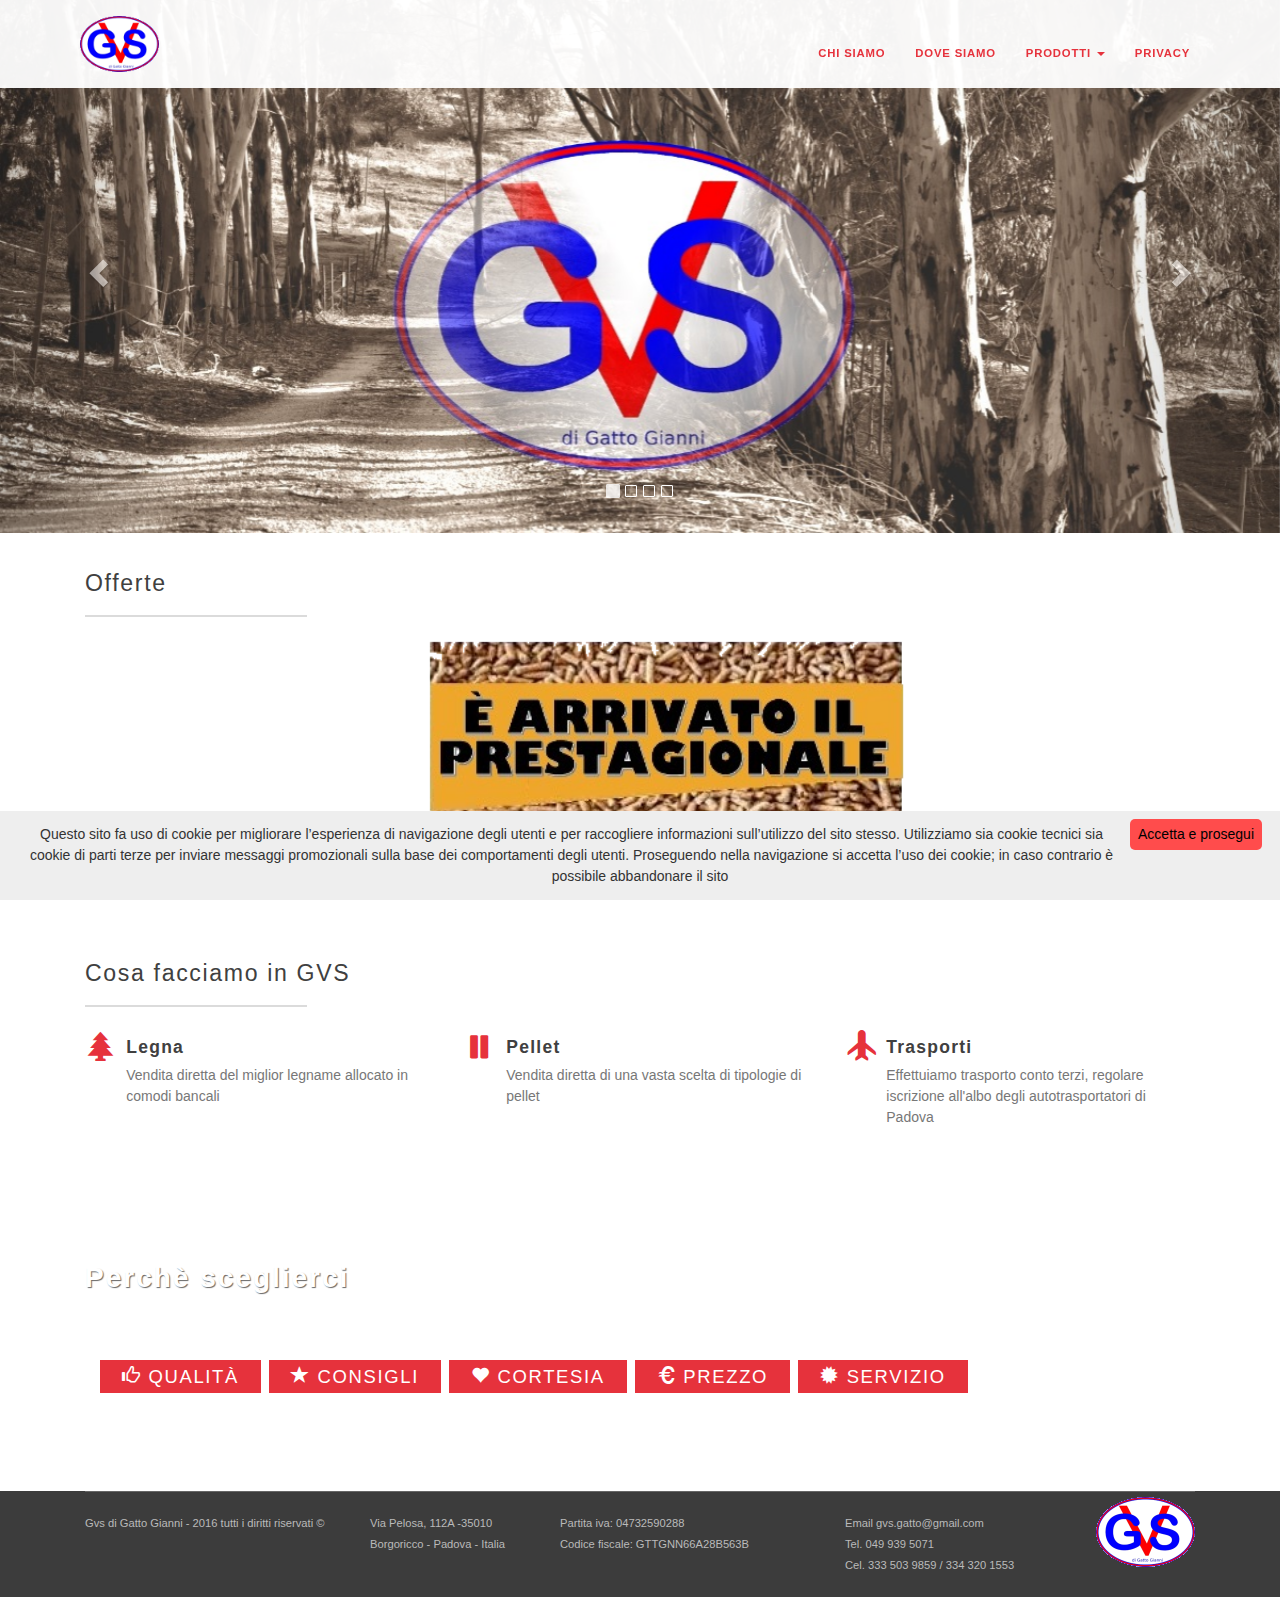
<file: Index.html>
<!DOCTYPE html>
<html lang="en">

<head>

	<link rel="stylesheet" href="https://maxcdn.bootstrapcdn.com/bootstrap/3.3.6/css/bootstrap.min.css">
	<link rel="stylesheet" href="css/styleGvsRed.css">
	<link rel="stylesheet" href="css/animateGVSRed.css">

</head>

<body>

	<header>
		<nav class="">
			<div class="navbar navbar-default navbar-fixed-top" role="navigation">
				<div class="container">

					<!-- Brand and toggle get grouped for better mobile display -->
					<div class="navbar-header">
						<button type="button" class="navbar-toggle collapsed" data-toggle="collapse" data-target="#bs-example-navbar-collapse-1"
						 aria-expanded="false">
							<span class="sr-only">Toggle navigation</span>
							<span class="icon-bar"></span>
							<span class="icon-bar"></span>
							<span class="icon-bar"></span>
						</button>
						<div class="navbar-brand logo-azienda">
							<a href="Index.html">
								<span><img src="images/LOGO_300_small.png" alt="GVS" /></span>

							</a>
						</div>

					</div>

					<!-- Collect the nav links, forms, and other content for toggling -->
					<div class="navbar-collapse collapse" id="bs-example-navbar-collapse-1">
						<ul class="nav navbar-nav navbar-side-logo">
							<li><a href="ChiSiamo.html">Chi siamo</a></li>
							<li><a href="DoveSiamo.html">Dove siamo</a></li>
							<li class="dropdown">
								<a href="#" class="dropdown-toggle" data-toggle="dropdown" role="button" aria-haspopup="true" aria-expanded="false">
									Prodotti <span class="caret"></span>
								</a>
								<ul class="dropdown-menu">
									<li><a href="Legna.html">Legna</a></li>
									<li><a href="Pellet.html">Pellet</a></li>
									<li><a href="Tronchetti.html">Tronchetti</a></li>
								</ul>
							</li>
							<li><a aria-expanded="false" aria-haspopup="true" class="dropdown-toggle" data-toggle="dropdown" href="#" role="button">Privacy
								</a>
								<ul class="dropdown-menu">
									<li><a href="InformativaInternet.html">Informativa</a></li>
									<li><a href="Policy.html">Policy</a></li>
								</ul>
							</li>
						</ul>

					</div><!-- /.navbar-collapse -->

				</div><!-- /.container -->
			</div><!-- /navbar navbar-default navbar-fixed-top-->
		</nav>
	</header>

	<div class="container-carousel">
		<div class="carousel carousel-fade slide" id="natureCarousel">
			<ol class="carousel-indicators">
				<li data-target="#natureCarousel" data-slide-to="0" class="active"></li>
				<li data-target="#natureCarousel" data-slide-to="1" class=""></li>
				<li data-target="#natureCarousel" data-slide-to="2" class=""></li>
				<li data-target="#natureCarousel" data-slide-to="3" class=""></li>
			</ol>
			<div class="carousel-inner">
				<div class="item active">
					<div class="bannerImage">
						<a href="#"><img src="images/sentiero-alberato.jpg" alt="logo" width="1200" height="500"></a>
					</div>
				</div><!-- Slide1 -->
				<div class="item">
					<div class="bannerImage">
						<a href="#"><img src="images/carousel_prato.jpg" alt="prato" width="1200" height="500"></a>
					</div>
					<div class="carousel-caption">
						<h3>Il futuro dei nostri figli</h3>
						<div class="slide-hr"></div>
						<p style="color:red">
							Nella vita bisogna fare tre cose: fare un figlio, scrivere un libro, piantare un albero.
							<blockquote>detto Zen</blockquote>
						</p>

						<a class="ghost-white" href="chisiamo.html"> Scopri di pi&ugrave;</a>
					</div>
				</div><!-- Slide1 -->
				<div class="item">
					<div class="bannerImage">
						<a href="#"><img src="images/carousel_albero.jpg" alt="albero" width="1200" height="500"></a>
					</div>
					<div class="carousel-caption">
						<h3>La natura</h3>
						<div class="slide-hr"></div>
						<p>L'albero &egrave; il pi&ugrave; grande successo della natura.</p>
						<p style="display:none">Il valore della natura, il rispetto dell'ambiente prima di tutto</p>
						<a class="ghost-white" href="#"> Scopri di pi&ugrave;</a>
					</div>
				</div><!-- Slide2 -->
				<div class="item">
					<div class="bannerImage">
						<a href="#"><img src="images/carousel_fuoco.jpg" alt="fuoco" width="1200" height="500"></a>
					</div>
					<div class="carousel-caption">
						<h3>Il fuoco</h3>
						<div class="slide-hr"></div>
						<p>Lo spettacolo del fuoco, il piacere del calore</p>
						<a class="ghost-white" href="Legna.html"> Scopri di pi&ugrave;</a>
					</div>
				</div><!-- Slide3 -->
			</div><!-- carousel-inner -->
			<div class="control-box">
				<a class="left carousel-control" href="#natureCarousel" role="button" data-slide="prev">
					<span class="glyphicon glyphicon-chevron-left"></span>

				</a>
				<a class="right carousel-control" href="#natureCarousel" role="button" data-slide="next">
					<span class="glyphicon glyphicon-chevron-right"></span>

				</a>
			</div><!-- control-box -->
		</div><!-- #natureCarousel -->
	</div>
	<div class="container box-offerte">
		<!-- What we do -->
		<div class="row main-container-title">
			<div class="col-sm-12">
				<h2>Offerte</h2>
				<div class="home-hr"></div>
			</div>
		</div>
		<div class="row icon-home">
			<div class="hidden-sm hidden-xs col-md-12 col-lg-12 fadeInLeft animated" style="animation-name: fadeInLeft;">
				<img src="images/offerta_20170605.png" alt="offerta maggio" width="1200">
			</div>
		</div>
	</div>
	<div class="container box-offerte">
		<div class="row main-container-title">
			<div class="col-sm-12">
				<h2>Cosa facciamo in GVS</h2>
				<div class="home-hr"></div>
			</div>
		</div>
		<div class="row icon-home">
			<div class="col-md-4 fadeInLeft animated" style="animation-name: fadeInLeft;">
				<i class="fa fa-paw"><span class="glyphicon glyphicon-tree-conifer" aria-hidden="true"></span></i>
				<h3>Legna</h3>
				<p>Vendita diretta del miglior legname allocato in comodi bancali</p>
			</div>
			<div class="col-md-4 fadeInDown animated" style="animation-name: fadeInDown;">
				<i class="fa fa-paw"><span class="glyphicon glyphicon-pause" aria-hidden="true"></span></i>
				<h3>Pellet</h3>
				<p>Vendita diretta di una vasta scelta di tipologie di pellet </p>
			</div>
			<div class="col-md-4 fadeInRight animated" style="animation-name: fadeInRight;">
				<i class="fa fa-tree"><span class="glyphicon glyphicon-plane" aria-hidden="true"></span></i>
				<h3>Trasporti</h3>
				<p>Effettuiamo trasporto conto terzi, regolare iscrizione all'albo degli autotrasportatori di Padova</p>
			</div>
		</div>
	</div>
	<div class="container-fluid">
		<div class="home-banner-2 bannerMotivi" style="background-position: 40% 49px;">
			<div class="container">
				<div class="row">
					<h3>Perch&egrave; sceglierci</h3>
					<div class="banner-hr"></div>
					<div class="row">
						<div class="col-md-12">
							<h2>
								<table>
									<tr>
										<td>
											<a class="solid-color" href="chisiamo.html"><i class="fa"></i><span class="glyphicon glyphicon-thumbs-up"></span>
												Qualit&agrave;</a>
							</h2>
							<a class="solid-color" href="chisiamo.html"><i class="fa"></i><span class="glyphicon glyphicon-star"></span>
								Consigli</a></h2>
							<a class="solid-color" href="chisiamo.html"><i class="fa"></i><span class="glyphicon glyphicon-heart"></span>
								Cortesia</a></h2>
							<a class="solid-color" href="chisiamo.html"><i class="fa"></i><span class="glyphicon glyphicon-euro"></span>
								Prezzo</a></h2>
							<a class="solid-color" href="chisiamo.html"><i class="fa"></i><span class="glyphicon glyphicon-certificate"></span>
								Servizio</a>
							</td>
							</tr>
							</table>
							</h2>
						</div>

					</div>

				</div><!-- row -->
			</div><!-- container -->
		</div>
		<!--home index -->
	</div>

	<div class="container-fluid footer-wide">
		<div class="container">
			<div class="row">
				<div class="hr-footer-wide"></div>
				<div class="col-md-3 footer-element">
					<p>Gvs di Gatto Gianni - 2016 tutti i diritti riservati &copy;</p>
				</div>
				<div class="col-md-2 footer-element">
					<p>
						Via Pelosa, 112A -35010 <br />
						Borgoricco - Padova - Italia
					</p>
				</div>
				<div class="col-md-3 footer-element">
					<p>
						Partita iva: 04732590288<br />
						Codice fiscale: GTTGNN66A28B563B
					</p>
				</div>
				<div class="col-md-3 footer-element">
					<p>
						Email gvs.gatto@gmail.com<br />
						Tel. 049 939 5071<br />
						Cel. 333 503 9859 / 334 320 1553
					</p>
				</div>
				<div class="col-md-1 gray footer-element">
					<div class="logo-azienda-footer">
						<a href="Index.html"><img src="images/LOGO_300_small.png" alt="Hope"></a>
					</div>
				</div>
			</div><!-- row -->
		</div><!-- Container -->
	</div>

	<script src="https://ajax.googleapis.com/ajax/libs/jquery/1.11.3/jquery.min.js"></script>
	<script src="https://maxcdn.bootstrapcdn.com/bootstrap/3.3.6/js/bootstrap.min.js" integrity="sha384-0mSbJDEHialfmuBBQP6A4Qrprq5OVfW37PRR3j5ELqxss1yVqOtnepnHVP9aJ7xS"
	 crossorigin="anonymous"></script>
	<script type="text/javascript" id="cookieinfo" src="cookie.js">
	</script>
</body>

</html>
</file>
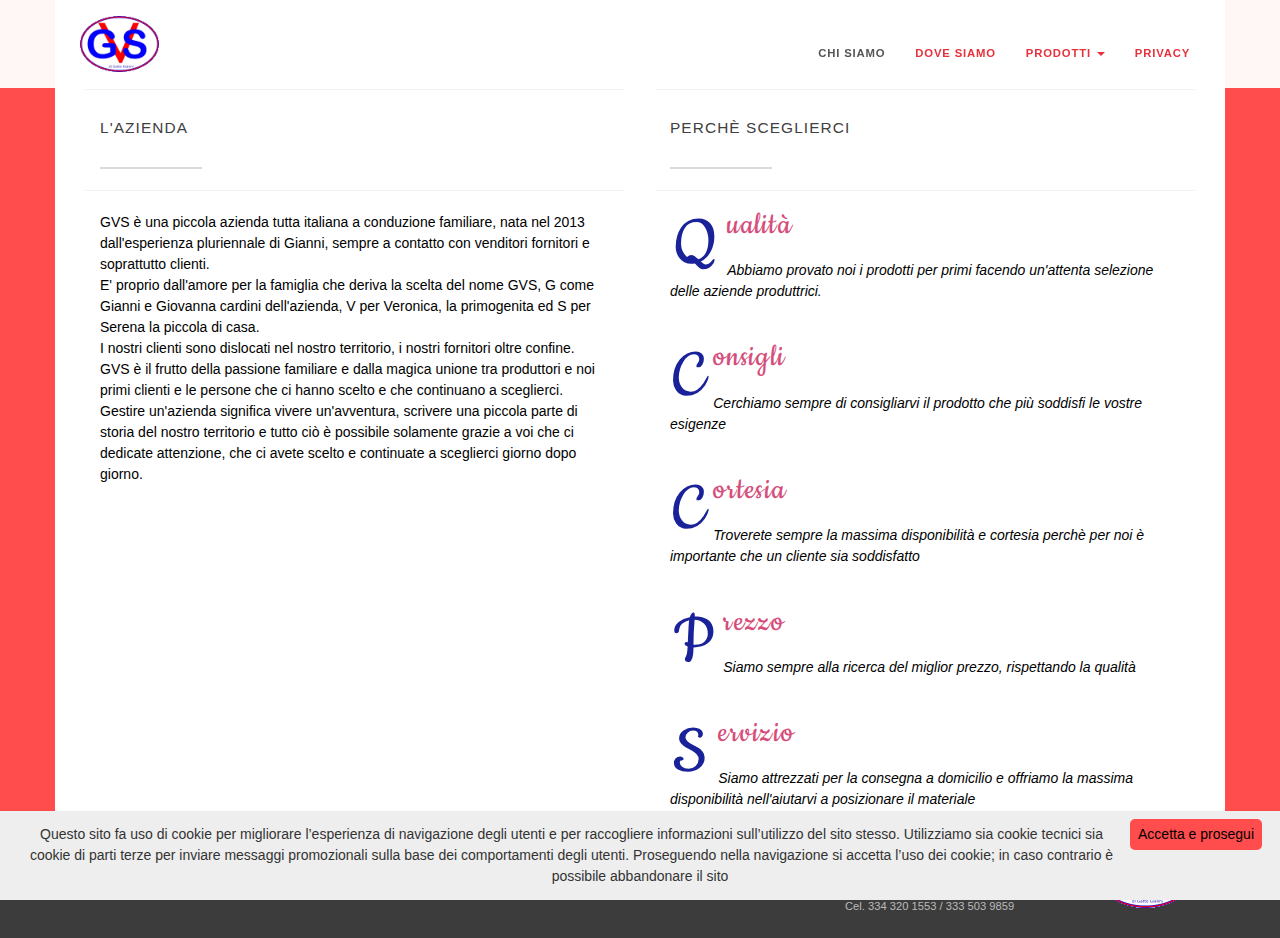
<file: ChiSiamo.html>
<!DOCTYPE html>
<html lang="en">

<head>

	<link rel="stylesheet" href="https://maxcdn.bootstrapcdn.com/bootstrap/3.3.6/css/bootstrap.min.css">
	<link rel="stylesheet" href="css/styleGvsRed.css">
	<link rel="stylesheet" href="css/animateGVSRed.css">
	<link rel="stylesheet" href="css/FirstCss.css">
	<link href='http://fonts.googleapis.com/css?family=Great+Vibes' rel='stylesheet' type='text/css'>
	<link href='http://fonts.googleapis.com/css?family=Cookie' rel='stylesheet' type='text/css'>
	<style type="text/css">
		body {
			background-color: #ff4c4c !important;
			background-color: rgba(255, 255, 255, 0.9)
		}

		.box-offerte {
			background-color: #fff !important
		}
	</style>
</head>

<body>



	<header>
		<nav class="">
			<div class="navbar navbar-default navbar-fixed-top" role="navigation">
				<div class="container">

					<!-- Brand and toggle get grouped for better mobile display -->
					<div class="navbar-header">
						<button type="button" class="navbar-toggle collapsed" data-toggle="collapse" data-target="#bs-example-navbar-collapse-1"
						 aria-expanded="false">
							<span class="sr-only">Toggle navigation</span>
							<span class="icon-bar"></span>
							<span class="icon-bar"></span>
							<span class="icon-bar"></span>
						</button>
						<div class="navbar-brand logo-azienda">
							<a href="Index.html">
								<span><img src="images/LOGO_300_small.png" alt="GVS" /></span>

							</a>
						</div>

					</div>

					<!-- Collect the nav links, forms, and other content for toggling -->
					<div class="navbar-collapse collapse" id="bs-example-navbar-collapse-1">
						<ul class="nav navbar-nav navbar-side-logo">
							<li class="active"><a href="ChiSiamo.html">Chi siamo</a></li>
							<li><a href="DoveSiamo.html">Dove siamo</a></li>
							<li class="dropdown">
								<a href="#" class="dropdown-toggle" data-toggle="dropdown" role="button" aria-haspopup="true" aria-expanded="false">
									Prodotti <span class="caret"></span>
								</a>
								<ul class="dropdown-menu">
									<li><a href="Legna.html">Legna</a></li>
									<li><a href="Pellet.html">Pellet</a></li>
									<li><a href="Tronchetti.html">Tronchetti</a></li>
								</ul>
							</li>
							<li><a aria-expanded="false" aria-haspopup="true" class="dropdown-toggle" data-toggle="dropdown" href="#" role="button">Privacy
								</a>
								<ul class="dropdown-menu">
									<li><a href="InformativaInternet.html">Informativa</a></li>
									<li><a href="Policy.html">Policy</a></li>
								</ul>
							</li>
						</ul>

					</div><!-- /.navbar-collapse -->

				</div><!-- /.container -->
			</div><!-- /navbar navbar-default navbar-fixed-top-->
		</nav>
	</header>

	<div class="container box-offerte ">
		<div class="row">
			<div class="col-md-6 col-sd-6">
				<div class="row contenutoPagina">
					<div class="col-sm-12">
						<h2>L'azienda</h2>
						<div class="home-hr"></div>
					</div>
				</div>
				<div class="row">
					<div class="col-md-12">
						<p style="color:black;">
							GVS &egrave; una piccola azienda tutta italiana a conduzione familiare, nata nel 2013 dall'esperienza
							pluriennale
							di Gianni, sempre a contatto con venditori fornitori e soprattutto clienti.<br />
							E' proprio dall'amore per la famiglia che deriva la scelta del nome GVS,
							G come Gianni e Giovanna cardini dell'azienda, V per Veronica, la primogenita ed S per Serena la piccola di
							casa. <br />
							I nostri clienti sono dislocati nel nostro territorio, i nostri fornitori oltre confine.<br />
							GVS &egrave; il frutto della passione familiare e dalla magica unione tra produttori e noi primi clienti e le
							persone che ci hanno scelto e che continuano a sceglierci.
							<br />
							Gestire un'azienda significa vivere un'avventura, scrivere una piccola parte di storia del nostro territorio e
							tutto ci&ograve; &egrave; possibile solamente grazie a voi che ci dedicate attenzione, che ci avete scelto
							e continuate a sceglierci giorno dopo giorno.
						</p>
					</div>
				</div>

			</div>
			<div class="col-md-6 col-sd-6">
				<div class="row main-container-title contenutoPagina">
					<div class="col-sm-12">
						<h2>Perch&egrave; sceglierci</h2>
						<div class="home-hr"></div>
					</div>
				</div>
				<div class="row">
					<div class="col-md-12">
						<div>
							<h3><span class="firstcharacter">Q</span><span class="othercharacter">ualit&agrave;</span></h3>
							<p class="testoMotivi">
								Abbiamo provato noi i prodotti per primi facendo un'attenta selezione delle aziende produttrici.
							</p>
						</div>
					</div>
				</div>
				<div class="row">
					<div class="col-md-12">
						<div>
							<h3><span class="firstcharacter">C</span><span class="othercharacter">onsigli</span></h3>
							<p class="testoMotivi">
								Cerchiamo sempre di consigliarvi il prodotto che pi&ugrave; soddisfi le vostre esigenze
							</p>
						</div>
					</div>
				</div>
				<div class="row">
					<div class="col-md-12">
						<div>
							<h3><span class="firstcharacter">C</span><span class="othercharacter">ortesia</span></h3>
							<p class="testoMotivi">
								Troverete sempre la massima disponibilit&agrave; e cortesia perch&egrave; per noi &egrave; importante che un
								cliente sia soddisfatto
							</p>
						</div>
					</div>
				</div>
				<div class="row">
					<div class="col-md-12">
						<div>
							<h3><span class="firstcharacter">P</span><span class="othercharacter">rezzo</span></h3>
							<p class="testoMotivi">
								Siamo sempre alla ricerca del miglior prezzo, rispettando la qualit&agrave;
							</p>
						</div>
					</div>
				</div>
				<div class="row">
					<div class="col-md-12">
						<div>
							<h3><span class="firstcharacter">S</span><span class="othercharacter">ervizio</span></h3>
							<p class="testoMotivi">
								Siamo attrezzati per la consegna a domicilio e offriamo la massima disponibilit&agrave; nell'aiutarvi a
								posizionare il materiale
							</p>
						</div>
					</div>
				</div>

			</div>
		</div>
		<hr>
	</div> <!-- /container -->

	<div class="container-fluid footer-wide">
		<div class="container">
			<div class="row">
				<div class="hr-footer-wide"></div>
				<div class="col-md-3 footer-element">
					<p>Gvs di Gatto Gianni - 2016 tutti i diritti riservati &copy;</p>
				</div>
				<div class="col-md-2 footer-element">
					<p>
						Via Pelosa, 112A -35010 <br />
						Borgoricco - Padova - Italia
					</p>
				</div>
				<div class="col-md-3 footer-element">
					<p>
						Partita iva: 04732590288<br />
						Codice fiscale: GTTGNN66A28B563B
					</p>
				</div>
				<div class="col-md-3 footer-element">
					<p>
						Email gvs.gatto@gmail.com<br />
						Tel. 049 939 5071<br />
						Cel. 334 320 1553 / 333 503 9859
					</p>
				</div>
				<div class="col-md-1 gray footer-element">
					<div class="logo-azienda-footer">
						<a href="Index.html"><img src="images/LOGO_300_small.png" alt="Hope"></a>
					</div>
				</div>
			</div><!-- row -->
		</div><!-- Container -->
	</div>


	<script src="https://ajax.googleapis.com/ajax/libs/jquery/1.11.3/jquery.min.js"></script>
	<script src="https://maxcdn.bootstrapcdn.com/bootstrap/3.3.6/js/bootstrap.min.js" integrity="sha384-0mSbJDEHialfmuBBQP6A4Qrprq5OVfW37PRR3j5ELqxss1yVqOtnepnHVP9aJ7xS"
	 crossorigin="anonymous"></script>
	<script type="text/javascript" id="cookieinfo" src="cookie.js">
	</script>
</body>

</html>
</file>
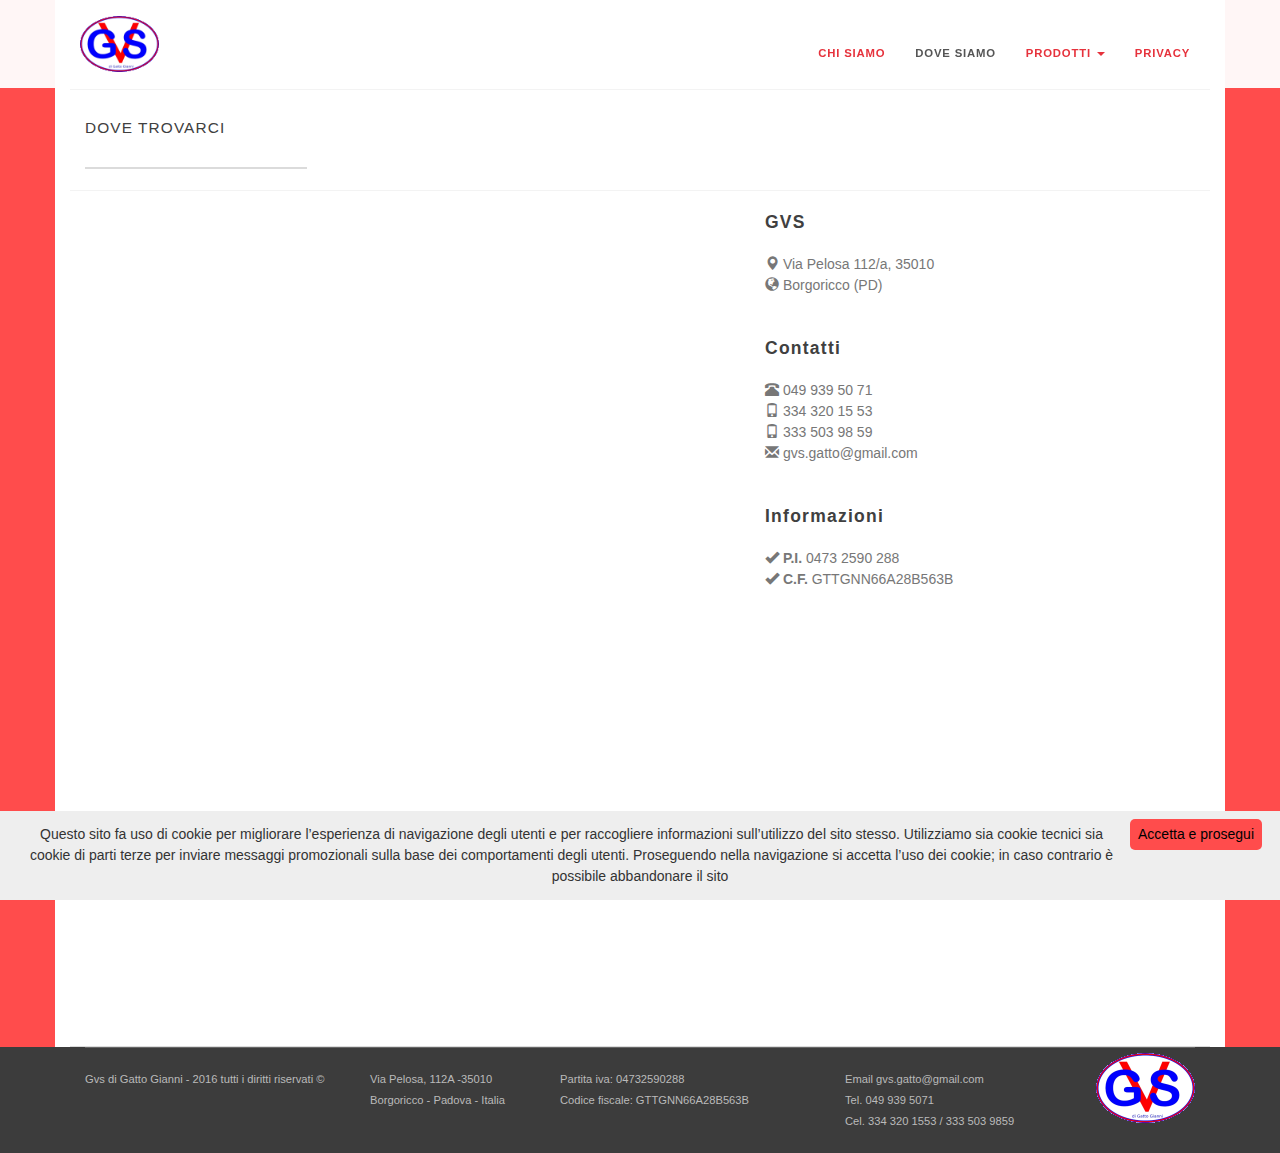
<file: DoveSiamo.html>
<!DOCTYPE html>
<html lang="en">

<head>

    <link rel="stylesheet" href="https://maxcdn.bootstrapcdn.com/bootstrap/3.3.6/css/bootstrap.min.css">
    <link rel="stylesheet" href="css/styleGvsRed.css">
    <link rel="stylesheet" href="css/animateGVSRed.css">
    <link rel="stylesheet" href="css/FirstCss.css">

    <style type="text/css">
        body {
            background-color: #ff4c4c !important;
            background-color: rgba(255, 255, 255, 0.9)
        }

        .box-offerte {
            background-color: #fff !important
        }
    </style>
</head>

<body>

    <header>
        <nav class="">
            <div class="navbar navbar-default navbar-fixed-top" role="navigation">
                <div class="container">

                    <!-- Brand and toggle get grouped for better mobile display -->
                    <div class="navbar-header">
                        <button type="button" class="navbar-toggle collapsed" data-toggle="collapse" data-target="#bs-example-navbar-collapse-1"
                            aria-expanded="false">
                            <span class="sr-only">Toggle navigation</span>
                            <span class="icon-bar"></span>
                            <span class="icon-bar"></span>
                            <span class="icon-bar"></span>
                        </button>
                        <div class="navbar-brand logo-azienda">
                            <a href="Index.html">
                                <span><img src="images/LOGO_300_small.png" alt="GVS" /></span>
                            </a>
                        </div>

                    </div>

                    <!-- Collect the nav links, forms, and other content for toggling -->
                    <div class="navbar-collapse collapse" id="bs-example-navbar-collapse-1">
                        <ul class="nav navbar-nav navbar-side-logo">
                            <li><a href="ChiSiamo.html">Chi siamo</a></li>
                            <li class="active"><a href="DoveSiamo.html">Dove siamo</a></li>
                            <li class="dropdown">
                                <a href="#" class="dropdown-toggle" data-toggle="dropdown" role="button" aria-haspopup="true"
                                    aria-expanded="false">
                                    Prodotti <span class="caret"></span>
                                </a>
                                <ul class="dropdown-menu">
                                    <li><a href="Legna.html">Legna</a></li>
                                    <li><a href="Pellet.html">Pellet</a></li>
                                    <li><a href="Tronchetti.html">Tronchetti</a></li>
                                </ul>
                            </li>
                            <li><a aria-expanded="false" aria-haspopup="true" class="dropdown-toggle" data-toggle="dropdown"
                                    href="#" role="button">Privacy </a>
                                <ul class="dropdown-menu">
                                    <li><a href="InformativaInternet.html">Informativa</a></li>
                                    <li><a href="Policy.html">Policy</a></li>
                                </ul>
                            </li>
                        </ul>

                    </div><!-- /.navbar-collapse -->

                </div><!-- /.container -->
            </div><!-- /navbar navbar-default navbar-fixed-top-->
        </nav>
    </header>


    <div class="container box-offerte ">
        <!-- Example row of columns -->
        <div class="row contenutoPagina">
            <div class="col-sm-12">
                <h2>Dove trovarci</h2>
                <div class="home-hr"></div>
            </div>
        </div>
        <div class="row">
            <div class="col-md-7 google-maps">
                <iframe width="600" height="450" frameborder="0" scrolling="auto" marginheight="0" marginwidth="0" src="https://maps.google.it/maps?f=q&amp;source=s_q&amp;hl=it&amp;geocode=&amp;q=GVS+di+Gatto+Gianni,+Via+Pelosa,+112,+Borgoricco+PD&amp;aq=0&amp;oq=gvs+gatto+gian&amp;sll=45.735847,11.86197&amp;sspn=2.173799,5.410767&amp;ie=UTF8&amp;hq=GVS+di+Gatto+Gianni,&amp;hnear=Via+Pelosa,+112,+Bressanin,+Padova,+Veneto&amp;ll=45.541936,11.977504&amp;spn=0.006295,0.006295&amp;t=m&amp;output=embed&amp;z=13"></iframe>
            </div>

            <div class="col-md-5">
                <div class="row">
                    <div class="col-md-12">
                        <h3>GVS </h3>
                        <p>
                            <span class="glyphicon glyphicon-map-marker" aria-hidden="true"></span>&nbsp;Via Pelosa
                            112/a, 35010<br />
                            <span class="glyphicon glyphicon-globe" aria-hidden="true"></span>&nbsp;Borgoricco (PD)<br />
                        </p>
                    </div>
                </div>
                <div class="row">
                    <div class="col-md-12">
                        <h3>Contatti</h3>
                        <p>
                            <span class="glyphicon glyphicon-phone-alt" aria-hidden="true"></span>&nbsp;049 939 50 71
                            <br />
                            <span class="glyphicon glyphicon-phone" aria-hidden="true"></span>&nbsp;334 320 15 53 <br />
                            <span class="glyphicon glyphicon-phone" aria-hidden="true"></span>&nbsp;333 503 98 59 <br />
                            <span class="glyphicon glyphicon-envelope" aria-hidden="true"></span>&nbsp;gvs.gatto@gmail.com<br />
                        </p>
                    </div>
                </div>
                <div class="row">
                    <div class="col-md-12">
                        <h3>Informazioni</h3>
                        <p>
                            <span class="glyphicon glyphicon-ok" aria-hidden="true"></span>&nbsp;<b>P.I.</b>&nbsp;0473
                            2590 288 <br />
                            <span class="glyphicon glyphicon-ok" aria-hidden="true"></span>&nbsp;<b>C.F.</b>&nbsp;GTTGNN66A28B563B
                            <br />
                        </p>
                    </div>
                </div>
            </div>
        </div>


        <hr>
    </div> <!-- /container -->

    <div class="container-fluid footer-wide">
        <div class="container">
            <div class="row">
                <div class="hr-footer-wide"></div>
                <div class="col-md-3 footer-element">
                    <p>Gvs di Gatto Gianni - 2016 tutti i diritti riservati &copy;</p>
                </div>
                <div class="col-md-2 footer-element">
                    <p>
                        Via Pelosa, 112A -35010 <br />
                        Borgoricco - Padova - Italia
                    </p>
                </div>
                <div class="col-md-3 footer-element">
                    <p>
                        Partita iva: 04732590288<br />
                        Codice fiscale: GTTGNN66A28B563B
                    </p>
                </div>
                <div class="col-md-3 footer-element">
                    <p>
                        Email gvs.gatto@gmail.com<br />
                        Tel. 049 939 5071<br />
                        Cel. 334 320 1553 / 333 503 9859
                    </p>
                </div>
                <div class="col-md-1 gray footer-element">
                    <div class="logo-azienda-footer">
                        <a href="Index.html"><img src="images/LOGO_300_small.png" alt="Hope"></a>
                    </div>
                </div>
            </div><!-- row -->
        </div><!-- Container -->


        <script src="https://ajax.googleapis.com/ajax/libs/jquery/1.11.3/jquery.min.js"></script>
        <script src="https://maxcdn.bootstrapcdn.com/bootstrap/3.3.6/js/bootstrap.min.js" integrity="sha384-0mSbJDEHialfmuBBQP6A4Qrprq5OVfW37PRR3j5ELqxss1yVqOtnepnHVP9aJ7xS"
            crossorigin="anonymous"></script>
        <script type="text/javascript" id="cookieinfo" src="cookie.js">
        </script>
</body>

</html>
</file>
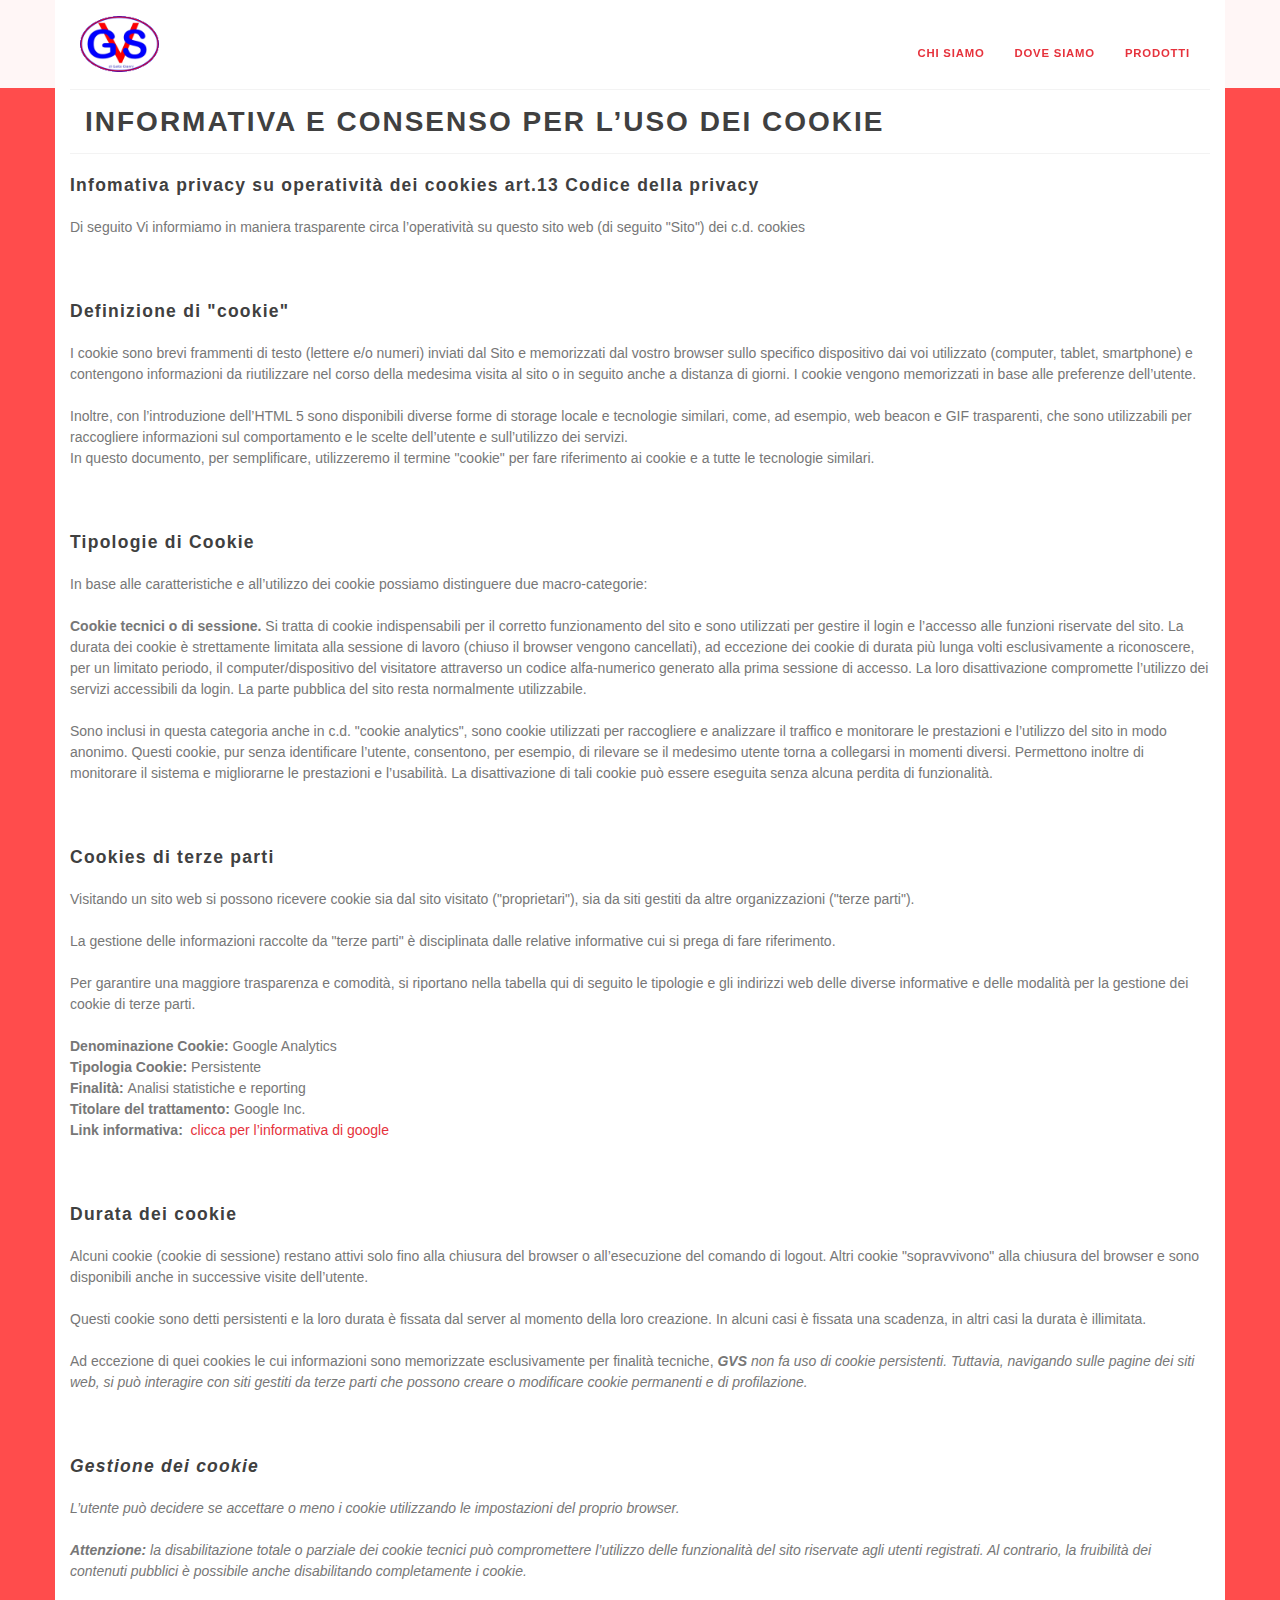
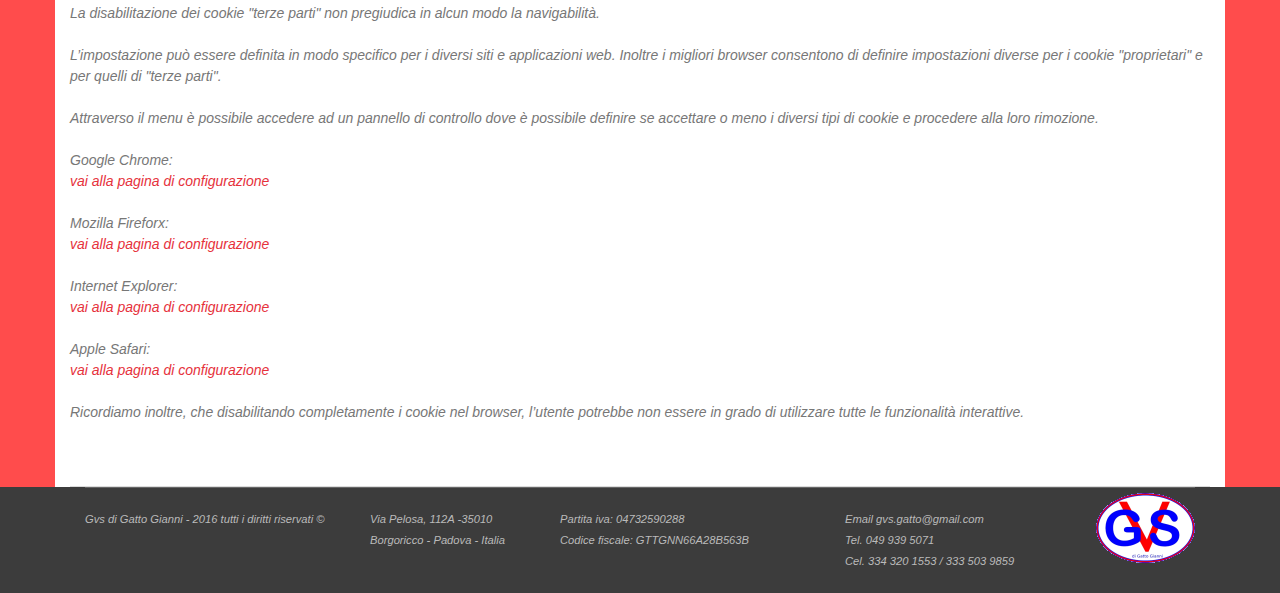
<file: Informativa.html>
<!DOCTYPE html>
<html lang="it">

<head>
    <title>Informativa</title>
    <meta charset="UTF-8">

    <link href="https://maxcdn.bootstrapcdn.com/bootstrap/3.3.6/css/bootstrap.min.css" rel="stylesheet" />
    <link href="css/styleGvsRed.css" rel="stylesheet" />
    <link href="css/animateGVSRed.css" rel="stylesheet" />
    <link href="css/FirstCss.css" rel="stylesheet" />
    <style type="text/css">
        body {
            background-color: #ff4c4c !important;
            background-color: rgba(255, 255, 255, 0.9)
        }

        .box-offerte {
            background-color: #fff !important
        }
    </style>
</head>

<body>
    <header>
        <nav>
            <div class="navbar navbar-default navbar-fixed-top" role="navigation">
                <div class="container">
                    <!-- Brand and toggle get grouped for better mobile display -->
                    <div class="navbar-header"><button aria-expanded="false" class="navbar-toggle collapsed"
                            data-target="#bs-example-navbar-collapse-1" data-toggle="collapse" type="button"><span
                                class="sr-only">Toggle navigation</span></button>
                        <div class="navbar-brand logo-azienda"><a href="Index.html"><span><img alt="GVS" src="images/LOGO_300_small.png" /></span>
                            </a></div>
                    </div>
                    <!-- Collect the nav links, forms, and other content for toggling -->

                    <div class="navbar-collapse collapse" id="bs-example-navbar-collapse-1">
                        <ul class="nav navbar-nav navbar-side-logo">
                            <li><a href="ChiSiamo.html">Chi siamo</a></li>
                            <li><a href="DoveSiamo.html">Dove siamo</a></li>
                            <li><a aria-expanded="false" aria-haspopup="true" class="dropdown-toggle" data-toggle="dropdown"
                                    href="#" role="button">Prodotti </a>
                                <ul class="dropdown-menu">
                                    <li><a href="Legna.html">Legna</a></li>
                                    <li class="active"><a href="Pellet.html">Pellet</a></li>
                                    <li><a href="Tronchetti.html">Tronchetti</a></li>
                                </ul>
                            </li>
                        </ul>
                    </div>
                </div>
            </div>
        </nav>
    </header>

    <div class="container box-offerte">
        <div>
            <div class="row contenutoPagina">
                <div class="hide-col col-md-12">
                    <header>
                        <h1>Informativa e consenso per l&#8217;uso dei cookie</h1>
                    </header>
                </div>
            </div>


            <div>
                <h3>
                    <b>Infomativa privacy su operativit&agrave; dei cookies art.13 Codice della privacy</b>
                </h3>
                <p>Di seguito Vi informiamo in maniera trasparente circa l&#8217;operativit&agrave; su questo sito web
                    (di seguito &quot;Sito&quot;) dei c.d.
                    cookies</p>
                <p>&nbsp;</p>
                <h3>
                    <b>Definizione di &quot;cookie&quot;</b>
                </h3>
                <p>I cookie sono brevi frammenti di testo (lettere e/o numeri) inviati dal Sito e memorizzati dal
                    vostro browser sullo
                    specifico dispositivo dai voi utilizzato (computer, tablet, smartphone) e contengono informazioni
                    da riutilizzare
                    nel corso della medesima visita al sito o in seguito anche a distanza di giorni. I cookie vengono
                    memorizzati
                    in base alle preferenze dell&#8217;utente.</p>
                <p>Inoltre, con l&#8217;introduzione dell&#8217;HTML 5 sono disponibili diverse forme di storage locale
                    e tecnologie similari, come,
                    ad esempio, web beacon e GIF trasparenti, che sono utilizzabili per raccogliere informazioni sul
                    comportamento
                    e le scelte dell&#8217;utente e sull&#8217;utilizzo dei servizi.
                    <br> In questo documento, per semplificare, utilizzeremo il termine &quot;cookie&quot; per fare
                    riferimento ai cookie e a tutte
                    le tecnologie similari.</p>
                <p>&nbsp;</p>
                <h3>
                    <b>Tipologie di Cookie</b>
                </h3>
                <p>In base alle caratteristiche e all&#8217;utilizzo dei cookie possiamo distinguere due
                    macro-categorie:</p>
                <p>
                    <b>Cookie tecnici o di sessione.</b> Si tratta di cookie indispensabili per il corretto
                    funzionamento del
                    sito e sono utilizzati per gestire il login e l&#8217;accesso alle funzioni riservate del sito. La
                    durata dei cookie
                    &egrave; strettamente limitata alla sessione di lavoro (chiuso il browser vengono cancellati), ad
                    eccezione dei cookie
                    di durata pi&ugrave; lunga volti esclusivamente a riconoscere, per un limitato periodo, il
                    computer/dispositivo del
                    visitatore attraverso un codice alfa-numerico generato alla prima sessione di accesso. La loro
                    disattivazione
                    compromette l&#8217;utilizzo dei servizi accessibili da login. La parte pubblica del sito resta
                    normalmente utilizzabile.</p>
                <p>Sono inclusi in questa categoria anche in c.d. &quot;cookie analytics&quot;, sono cookie utilizzati
                    per raccogliere e analizzare
                    il traffico e monitorare le prestazioni e l&#8217;utilizzo del sito in modo anonimo. Questi cookie,
                    pur senza identificare
                    l&#8217;utente, consentono, per esempio, di rilevare se il medesimo utente torna a collegarsi in
                    momenti diversi. Permettono
                    inoltre di monitorare il sistema e migliorarne le prestazioni e l&#8217;usabilit&agrave;. La
                    disattivazione di tali cookie
                    pu&ograve; essere eseguita senza alcuna perdita di funzionalit&agrave;.</p>
                <p>&nbsp;</p>
                <h3>
                    <b>Cookies di terze parti</b>
                </h3>
                <p>Visitando un sito web si possono ricevere cookie sia dal sito visitato (&quot;proprietari&quot;),
                    sia da siti gestiti da altre
                    organizzazioni (&quot;terze parti&quot;).</p>
                <p>La gestione delle informazioni raccolte da &quot;terze parti&quot; &egrave; disciplinata dalle
                    relative informative cui si prega di
                    fare riferimento.</p>
                <p>Per garantire una maggiore trasparenza e comodit&agrave;, si riportano nella tabella qui di seguito
                    le tipologie e gli indirizzi
                    web delle diverse informative e delle modalit&agrave; per la gestione dei cookie di terze parti.</p>
                <p>
                    <b>Denominazione Cookie:</b> Google Analytics
                    <br>
                    <b>Tipologia Cookie:</b> Persistente
                    <br>
                    <b>Finalit&agrave;:</b>&nbsp;Analisi statistiche e reporting
                    <br>
                    <b>Titolare del trattamento:</b>&nbsp;Google Inc.
                    <br>
                    <b>Link informativa:</b>&nbsp;
                    <a href="http://www.google.it/intl/it/policies/technologies/cookies/" target="_blank">clicca per
                        l&#8217;informativa di google</a>
                </p>
                <p>&nbsp;</p>
                <h3>
                    <b>Durata dei cookie</b>
                </h3>
                <p>Alcuni cookie (cookie di sessione) restano attivi solo fino alla chiusura del browser o
                    all&#8217;esecuzione del comando
                    di logout. Altri cookie &quot;sopravvivono&quot; alla chiusura del browser e sono disponibili anche
                    in successive visite
                    dell&#8217;utente.</p>
                <p>Questi cookie sono detti persistenti e la loro durata &egrave; fissata dal server al momento della
                    loro creazione. In alcuni
                    casi &egrave; fissata una scadenza, in altri casi la durata &egrave; illimitata.</p>
                <p>Ad eccezione di quei cookies le cui informazioni sono memorizzate esclusivamente per finalit&agrave;
                    tecniche,
                    <em>
                        <b>GVS</b> non fa uso di cookie persistenti.</b> Tuttavia, navigando sulle pagine dei siti web,
                        si pu&ograve; interagire con siti gestiti da terze parti che possono creare o modificare cookie
                        permanenti e di profilazione.</p>
                <p>&nbsp;</p>
                <h3>
                    <b>Gestione dei cookie</b>
                </h3>
                <p>L&#8217;utente pu&ograve; decidere se accettare o meno i cookie utilizzando le impostazioni del
                    proprio browser.</p>
                <p>
                    <b>Attenzione:</b> la disabilitazione totale o parziale dei cookie tecnici pu&ograve; compromettere
                    l&#8217;utilizzo delle
                    funzionalit&agrave; del sito riservate agli utenti registrati. Al contrario, la fruibilit&agrave;
                    dei contenuti pubblici &egrave;
                    possibile anche disabilitando completamente i cookie.</p>
                <p>La disabilitazione dei cookie &quot;terze parti&quot; non pregiudica in alcun modo la
                    navigabilit&agrave;.</p>
                <p>L&#8217;impostazione pu&ograve; essere definita in modo specifico per i diversi siti e applicazioni
                    web. Inoltre i migliori browser
                    consentono di definire impostazioni diverse per i cookie &quot;proprietari&quot; e per quelli di
                    &quot;terze parti&quot;.</p>
                <p>Attraverso il menu &egrave; possibile accedere ad un pannello di controllo dove &egrave; possibile
                    definire se accettare o meno
                    i diversi tipi di cookie e procedere alla loro rimozione.</p>

                <p>Google Chrome:
                    <br>
                    <a href="https://support.google.com/accounts/answer/61416?hl=it" target="_blank">vai alla pagina di
                        configurazione</a>
                </p>
                <p>Mozilla Fireforx:
                    <br>
                    <a href="https://support.mozilla.org/it/kb/Attivare%20e%20disattivare%20i%20cookie" target="_blank">vai
                        alla pagina di configurazione</a>
                </p>
                <p>Internet Explorer:
                    <br>
                    <a href="http://windows.microsoft.com/it-it/internet-explorer/delete-manage-cookies#ie=ie-11"
                        target="_blank">vai alla pagina di configurazione</a>
                </p>
                <p>Apple Safari:
                    <br>
                    <a href="http://support.apple.com/kb/HT1677?viewlocale=it_IT" target="_blank">vai alla pagina di
                        configurazione</a>
                </p>
                <p>Ricordiamo inoltre, che disabilitando completamente i cookie nel browser, l&#8217;utente potrebbe
                    non essere in grado di
                    utilizzare tutte le funzionalit&agrave; interattive.</p>
                <p>&nbsp;</p>
            </div>

            <hr />
        </div>
    </div>

    <div class="container-fluid footer-wide">
        <div class="container">
            <div class="row">
                <div class="hr-footer-wide"></div>

                <div class="col-md-3 footer-element">
                    <p>Gvs di Gatto Gianni - 2016 tutti i diritti riservati &copy;</p>
                </div>

                <div class="col-md-2 footer-element">
                    <p>Via Pelosa, 112A -35010<br />
                        Borgoricco - Padova - Italia</p>
                </div>

                <div class="col-md-3 footer-element">
                    <p>Partita iva: 04732590288<br />
                        Codice fiscale: GTTGNN66A28B563B</p>
                </div>

                <div class="col-md-3 footer-element">
                    <p>Email gvs.gatto@gmail.com<br />
                        Tel. 049 939 5071<br />
                        Cel. 334 320 1553 / 333 503 9859</p>
                </div>

                <div class="col-md-1 gray footer-element">
                    <div class="logo-azienda-footer"><a href="Index.html"><img alt="Hope" src="images/LOGO_300_small.png" /></a></div>
                </div>
            </div>
            <!-- row -->
        </div>
        <!-- Container -->
    </div>
    <script src="https://ajax.googleapis.com/ajax/libs/jquery/1.11.3/jquery.min.js"></script>
    <script src="https://maxcdn.bootstrapcdn.com/bootstrap/3.3.6/js/bootstrap.min.js" integrity="sha384-0mSbJDEHialfmuBBQP6A4Qrprq5OVfW37PRR3j5ELqxss1yVqOtnepnHVP9aJ7xS"
        crossorigin="anonymous"></script>
</body>

</html>
</file>
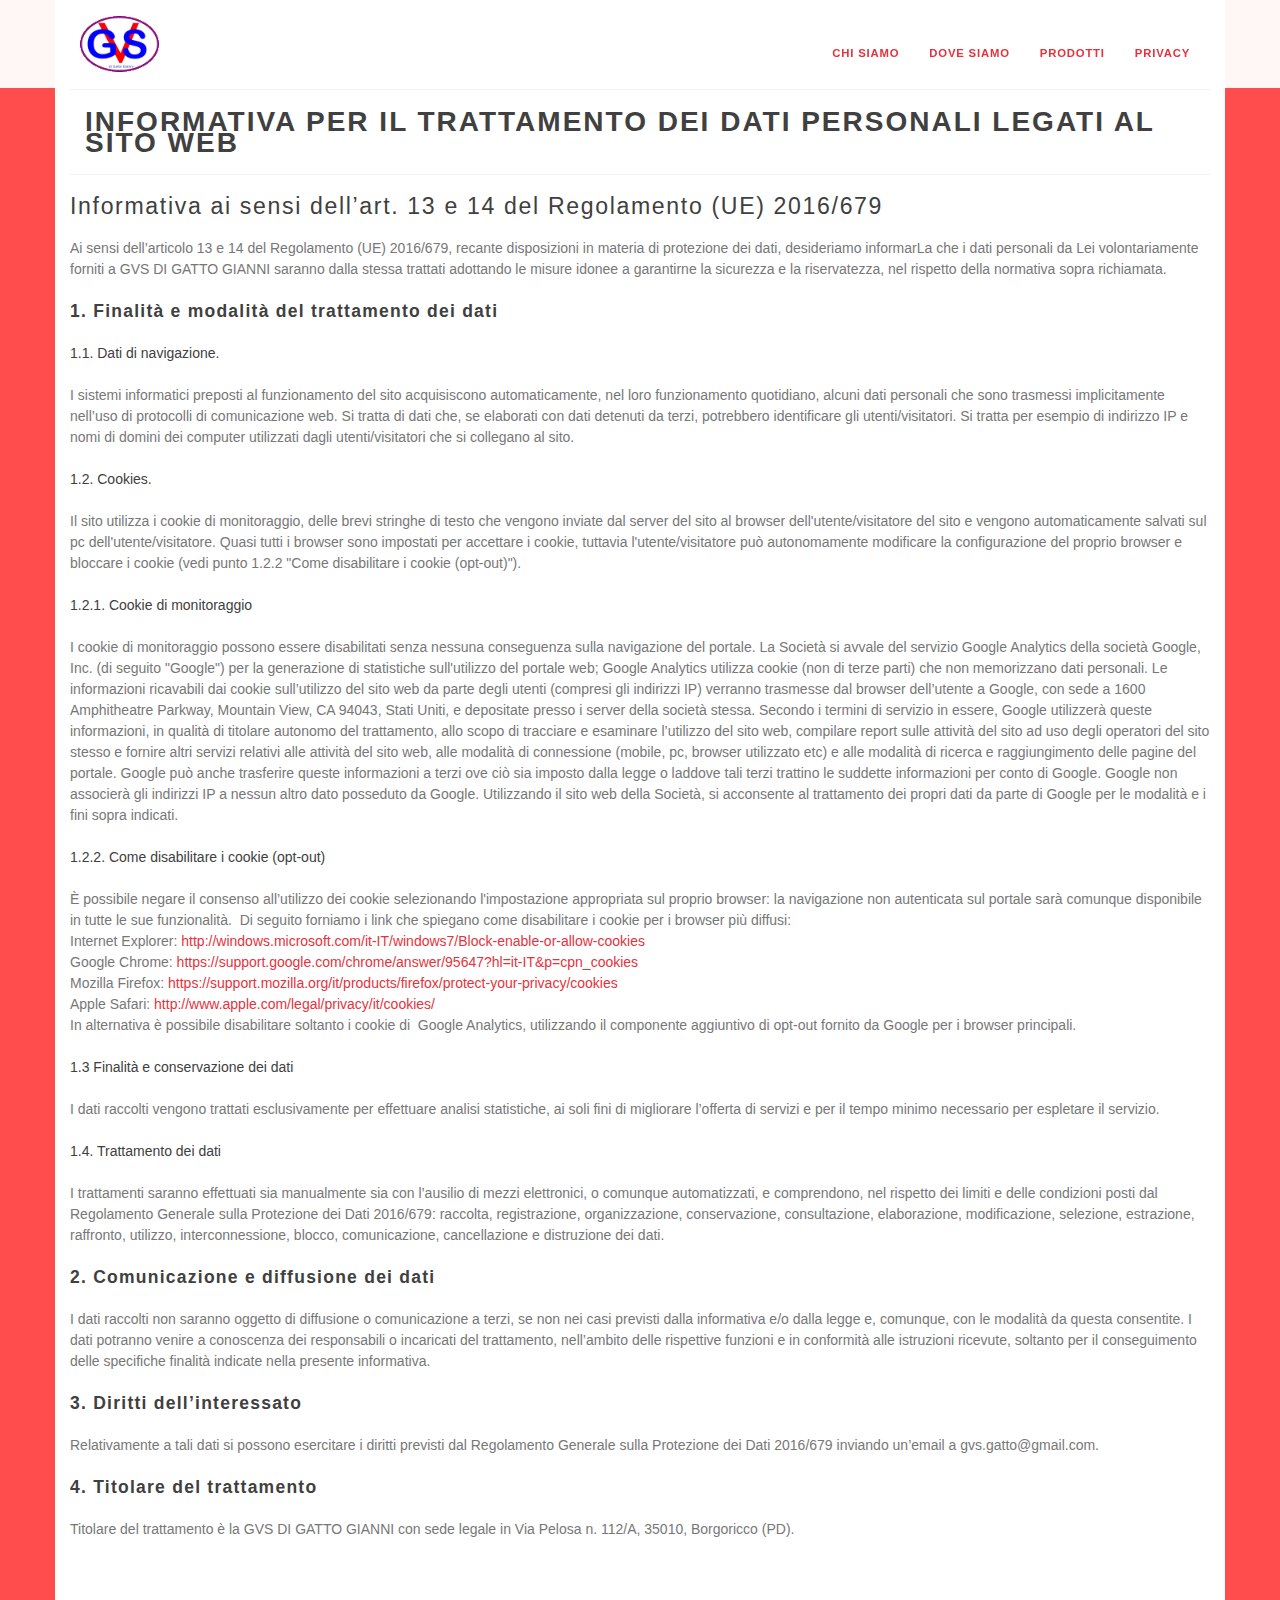
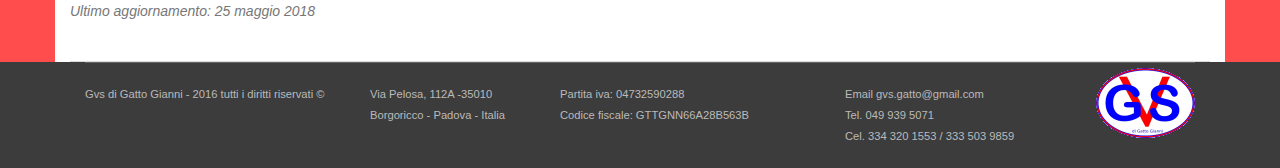
<file: InformativaInternet.html>
<!DOCTYPE html>
<html lang="it">

<head>
    <title>Informativa</title>
    <meta charset="UTF-8">

    <link href="https://maxcdn.bootstrapcdn.com/bootstrap/3.3.6/css/bootstrap.min.css" rel="stylesheet" />
    <link href="css/styleGvsRed.css" rel="stylesheet" />
    <link href="css/animateGVSRed.css" rel="stylesheet" />
    <link href="css/FirstCss.css" rel="stylesheet" />
    <style type="text/css">
        body {
            background-color: #ff4c4c !important;
            background-color: rgba(255, 255, 255, 0.9)
        }

        .box-offerte {
            background-color: #fff !important
        }
    </style>
</head>

<body>
    <header>
        <nav>
            <div class="navbar navbar-default navbar-fixed-top" role="navigation">
                <div class="container">
                    <!-- Brand and toggle get grouped for better mobile display -->
                    <div class="navbar-header"><button aria-expanded="false" class="navbar-toggle collapsed"
                            data-target="#bs-example-navbar-collapse-1" data-toggle="collapse" type="button"><span
                                class="sr-only">Toggle navigation</span></button>
                        <div class="navbar-brand logo-azienda"><a href="Index.html"><span><img alt="GVS" src="images/LOGO_300_small.png" /></span>
                            </a></div>
                    </div>
                    <!-- Collect the nav links, forms, and other content for toggling -->

                    <div class="navbar-collapse collapse" id="bs-example-navbar-collapse-1">
                        <ul class="nav navbar-nav navbar-side-logo">
                            <li><a href="ChiSiamo.html">Chi siamo</a></li>
                            <li><a href="DoveSiamo.html">Dove siamo</a></li>
                            <li><a aria-expanded="false" aria-haspopup="true" class="dropdown-toggle" data-toggle="dropdown"
                                    href="#" role="button">Prodotti </a>
                                <ul class="dropdown-menu">
                                    <li><a href="Legna.html">Legna</a></li>
                                    <li><a href="Pellet.html">Pellet</a></li>
                                    <li><a href="Tronchetti.html">Tronchetti</a></li>
                                </ul>
                            </li>
                            <li><a aria-expanded="false" aria-haspopup="true" class="dropdown-toggle" data-toggle="dropdown"
                                    href="#" role="button">Privacy </a>
                                <ul class="dropdown-menu">
                                    <li class="active"><a href="InformativaInternet.html">Informativa</a></li>
                                    <li><a href="Policy.html">Policy</a></li>
                                </ul>
                            </li>
                        </ul>
                    </div>
                </div>
            </div>
        </nav>
    </header>

    <div class="container box-offerte">
        <div>
            <div class="row contenutoPagina">
                <div class="hide-col col-md-12">
                    <header>
                        <h1>Informativa per il trattamento dei dati personali legati al sito web</h1>
                    </header>
                </div>
            </div>

            <div>
                <h2>Informativa ai sensi dell’art. 13 e 14 del Regolamento (UE) 2016/679</h2>
                <p>Ai sensi dell’articolo 13 e 14 del Regolamento (UE) 2016/679, recante disposizioni in materia di
                    protezione dei dati, desideriamo informarLa che i dati personali da Lei volontariamente forniti a
                    GVS DI GATTO GIANNI saranno dalla stessa trattati adottando le misure idonee a garantirne la
                    sicurezza e la riservatezza, nel rispetto della normativa sopra richiamata.</p>
                <h3>1. Finalità e modalità del trattamento dei dati</h3>

                <h4>1.1. Dati di navigazione.</h4>
                <p>I sistemi informatici preposti al funzionamento del sito acquisiscono automaticamente, nel loro
                    funzionamento quotidiano, alcuni dati personali che sono trasmessi implicitamente nell’uso di
                    protocolli di comunicazione web. Si tratta di dati che, se elaborati con dati detenuti da terzi,
                    potrebbero identificare gli utenti/visitatori. Si tratta per esempio di indirizzo IP e nomi di
                    domini dei computer utilizzati dagli utenti/visitatori che si collegano al sito.</p>
                <h4>1.2. Cookies.</h4>
                <p>Il sito utilizza i cookie di monitoraggio, delle brevi stringhe di testo che vengono inviate dal
                    server
                    del sito al browser dell&#39;utente/visitatore del sito e vengono automaticamente salvati sul pc
                    dell&#39;utente/visitatore. Quasi tutti i browser sono impostati per accettare i cookie, tuttavia
                    l&#39;utente/visitatore può autonomamente modificare la configurazione del proprio browser e
                    bloccare i
                    cookie (vedi punto 1.2.2 &quot;Come disabilitare i cookie (opt-out)&quot;).</p>
                <h4>1.2.1. Cookie di monitoraggio</h4>
                <p>I cookie di monitoraggio possono essere disabilitati senza nessuna conseguenza sulla navigazione
                    del portale. La Società si avvale del servizio Google Analytics della società Google, Inc. (di
                    seguito
                    &quot;Google&quot;) per la generazione di statistiche sull&#39;utilizzo del portale web; Google
                    Analytics utilizza
                    cookie (non di terze parti) che non memorizzano dati personali. Le informazioni ricavabili dai
                    cookie sull’utilizzo del sito web da parte degli utenti (compresi gli indirizzi IP) verranno
                    trasmesse
                    dal browser dell’utente a Google, con sede a 1600 Amphitheatre Parkway, Mountain View, CA
                    94043, Stati Uniti, e depositate presso i server della società stessa.
                    Secondo i termini di servizio in essere, Google utilizzerà queste informazioni, in qualità di
                    titolare
                    autonomo del trattamento, allo scopo di tracciare e esaminare l’utilizzo del sito web, compilare

                    report sulle attività del sito ad uso degli operatori del sito stesso e fornire altri servizi
                    relativi alle
                    attività del sito web, alle modalità di connessione (mobile, pc, browser utilizzato etc) e alle
                    modalità
                    di ricerca e raggiungimento delle pagine del portale. Google può anche trasferire queste
                    informazioni a terzi ove ciò sia imposto dalla legge o laddove tali terzi trattino le suddette
                    informazioni per conto di Google. Google non associerà gli indirizzi IP a nessun altro dato
                    posseduto da Google.
                    Utilizzando il sito web della Società, si acconsente al trattamento dei propri dati da parte di
                    Google
                    per le modalità e i fini sopra indicati.</p>
                <h4>1.2.2. Come disabilitare i cookie (opt-out)</h4>
                <p>È possibile negare il consenso all’utilizzo dei cookie selezionando l&#39;impostazione appropriata
                    sul
                    proprio browser: la navigazione non autenticata sul portale sarà comunque disponibile in tutte le
                    sue
                    funzionalità.  Di seguito forniamo i link che spiegano come disabilitare i cookie per i browser più
                    diffusi:<br />
                    Internet Explorer: <a href="http://windows.microsoft.com/it-IT/windows7/Block-enable-or-allow-cookies">http://windows.microsoft.com/it-IT/windows7/Block-enable-or-allow-cookies</a><br />
                    Google Chrome: <a hred="https://support.google.com/chrome/answer/95647?hl=it-IT&amp;p=cpn_cookies">https://support.google.com/chrome/answer/95647?hl=it-IT&amp;p=cpn_cookies</a><br />
                    Mozilla Firefox: <a hred="https://support.mozilla.org/it/products/firefox/protect-your-privacy/cookies">https://support.mozilla.org/it/products/firefox/protect-your-privacy/cookies</a><br />
                    Apple Safari: <a hred="http://www.apple.com/legal/privacy/it/cookies/">http://www.apple.com/legal/privacy/it/cookies/</a><br />
                    In alternativa è possibile disabilitare soltanto i cookie di  Google Analytics, utilizzando
                    il componente aggiuntivo di opt-out fornito da Google per i browser principali.</p>
                <h4>1.3 Finalità e conservazione dei dati</h4>
                <p>I dati raccolti vengono trattati esclusivamente per effettuare analisi statistiche, ai soli fini di
                    migliorare l’offerta di servizi e per il tempo minimo necessario per espletare il servizio.</p>
                <h4>1.4. Trattamento dei dati</h4>
                <p>I trattamenti saranno effettuati sia manualmente sia con l’ausilio di mezzi elettronici, o comunque
                    automatizzati, e comprendono, nel rispetto dei limiti e delle condizioni posti dal Regolamento
                    Generale sulla Protezione dei Dati 2016/679: raccolta, registrazione, organizzazione,
                    conservazione,

                    consultazione, elaborazione, modificazione, selezione, estrazione, raffronto, utilizzo,
                    interconnessione, blocco, comunicazione, cancellazione e distruzione dei dati.</p>
                <h3>2. Comunicazione e diffusione dei dati</h3>
                <p>I dati raccolti non saranno oggetto di diffusione o comunicazione a terzi, se non nei casi previsti
                    dalla informativa e/o dalla legge e, comunque, con le modalità da questa consentite.
                    I dati potranno venire a conoscenza dei responsabili o incaricati del trattamento, nell’ambito
                    delle
                    rispettive funzioni e in conformità alle istruzioni ricevute, soltanto per il conseguimento delle
                    specifiche finalità indicate nella presente informativa.</p>
                <h3>3. Diritti dell’interessato</h3>
                <p>Relativamente a tali dati si possono esercitare i diritti previsti dal Regolamento Generale sulla
                    Protezione dei Dati 2016/679 inviando un’email a gvs.gatto@gmail.com.</p>
                <h3>4. Titolare del trattamento</h3>
                <p>Titolare del trattamento è la GVS DI GATTO GIANNI con sede legale in Via Pelosa n. 112/A,
                    35010, Borgoricco (PD).</p>
            </div>
            <br />
            <br />
            <i>Ultimo aggiornamento: 25 maggio 2018</i>
            <br />
            <br />
            <br />



            <hr />
        </div>
    </div>

    <div class="container-fluid footer-wide">
        <div class="container">
            <div class="row">
                <div class="hr-footer-wide"></div>

                <div class="col-md-3 footer-element">
                    <p>Gvs di Gatto Gianni - 2016 tutti i diritti riservati &copy;</p>
                </div>

                <div class="col-md-2 footer-element">
                    <p>Via Pelosa, 112A -35010<br />
                        Borgoricco - Padova - Italia</p>
                </div>

                <div class="col-md-3 footer-element">
                    <p>Partita iva: 04732590288<br />
                        Codice fiscale: GTTGNN66A28B563B</p>
                </div>

                <div class="col-md-3 footer-element">
                    <p>Email gvs.gatto@gmail.com<br />
                        Tel. 049 939 5071<br />
                        Cel. 334 320 1553 / 333 503 9859</p>
                </div>

                <div class="col-md-1 gray footer-element">
                    <div class="logo-azienda-footer"><a href="Index.html"><img alt="Hope" src="images/LOGO_300_small.png" /></a></div>
                </div>
            </div>
            <!-- row -->
        </div>
        <!-- Container -->
    </div>
    <script src="https://ajax.googleapis.com/ajax/libs/jquery/1.11.3/jquery.min.js"></script>
    <script src="https://maxcdn.bootstrapcdn.com/bootstrap/3.3.6/js/bootstrap.min.js" integrity="sha384-0mSbJDEHialfmuBBQP6A4Qrprq5OVfW37PRR3j5ELqxss1yVqOtnepnHVP9aJ7xS"
        crossorigin="anonymous"></script>
</body>

</html>
</file>
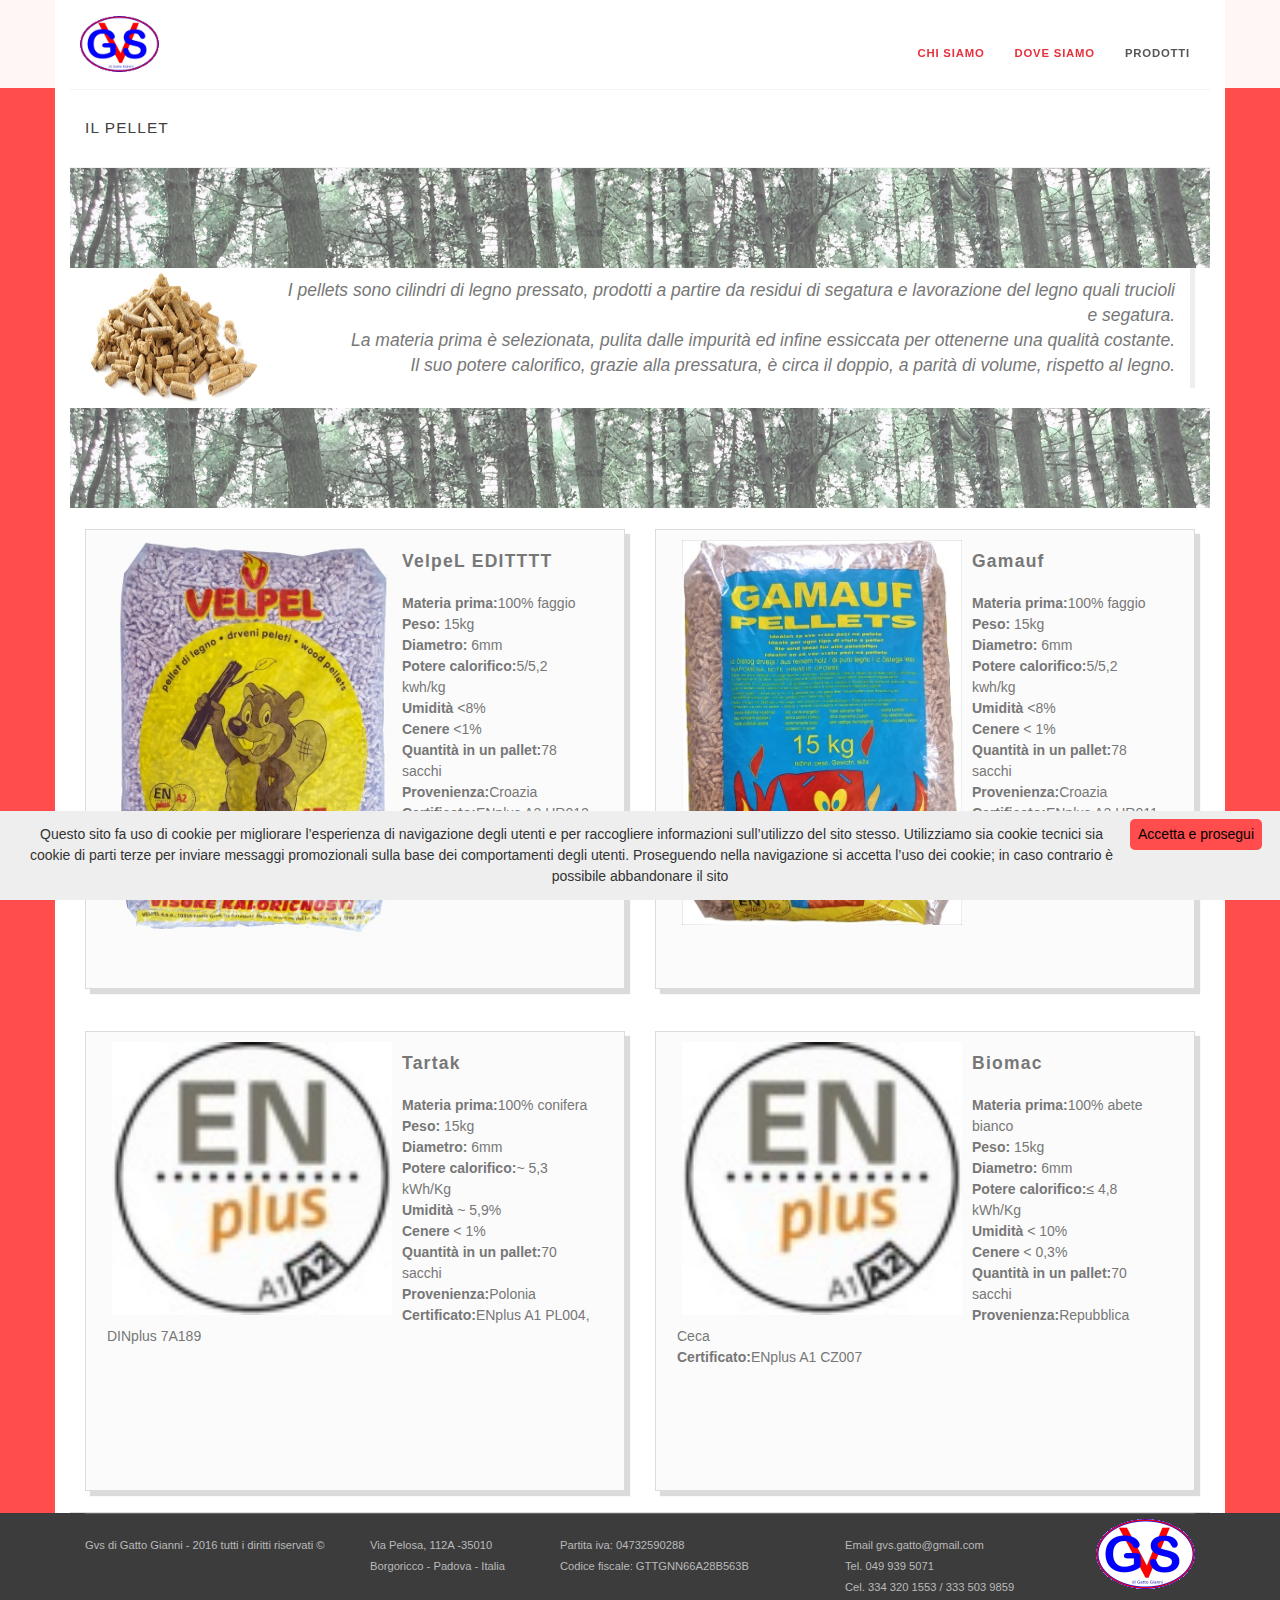
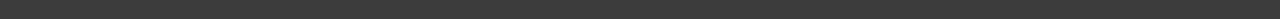
<file: Pellet2.html>
<!DOCTYPE html>
<html lang="it">
<head><meta http-equiv="Content-Type" content="text/html; charset=us-ascii">
	<title></title>
	
	<link href="https://maxcdn.bootstrapcdn.com/bootstrap/3.3.6/css/bootstrap.min.css" rel="stylesheet" />
	<link href="css/styleGvsRed.css" rel="stylesheet" />
	<link href="css/animateGVSRed.css" rel="stylesheet" />
	<link href="css/FirstCss.css" rel="stylesheet" />
	<style type="text/css">body{
			background-color:#ff4c4c !important;
			background-color: rgba(255,255,255,0.9)
		}
	.box-offerte{background-color:#fff !important}
	</style>
	<script src="js/jquery.min.js"></script>
	<script src="prova.js"></script>
	<script type="text/javascript">

	
	$(document).ready(function(){ 
		var output='';
		let statoChiusura = 0;
		$.each(json.pellets,function(iPellet, pellet)
		{
			if(iPellet==0 || iPellet%2==0)
			{
				statoChiusura=0;
				output += '<div class="row">';
			}
								
			output += '<div class="col-md-6">';
			output += '		<div class="pannelloProdotto"><img alt="velpel" heigth="250" src="'+pellet.Img+'" width="200" />';
			output += '			<h3>'+pellet.Nome+'</h3>';
			output += '			<p><b>Materia prima:</b>'+pellet.MateriaPrima+'<br />';
			output += '			<b>Peso: </b> '+pellet.Peso+'<br />';
			output += '			<b>Diametro:</b> '+pellet.Diametro+'<br />';
			output += '			<b>Potere calorifico:</b>'+pellet.PotereCalorifero+'<br />';
			output += '			<b>Umidit&agrave;</b> '+pellet.Umidita+'<br />';
			output += '			<b>Cenere</b>'+pellet.Cenere+'<br />';
			output += '			<b>Quantit&agrave; in un pallet:</b>'+pellet.Quantita+'<br />';
			output += '			<b>Provenienza:</b>'+pellet.Provenienza+'<br />';
			output += '			<b>Certificato:</b>'+pellet.Certificato+'</p>';
			output += '			<div>';
			if(pellet.IertificatoImg) {
				$.each(pellet.certificatoImg,function(index, cert) {
					output += '<img alt="a2" class="'+cert+'" src="" style="width:80px !important;height:78px !important" />';
					// output += '<img alt="a2" src="'+eval("json.certificazioniImg."+cert)+'" style="width:80px !important;height:78px !important" />';
				});
			}
			output += '			</div>';
			output += '		</div>';
			output += '	</div>';	
			if(iPellet!=0 && iPellet%2!=0)
			{
				output += '</div>';
				statoChiusura = 1;
			}
		});
		if(statoChiusura ==0){output += '</div>';}
		$('.listaProdotti').append(output);
		
		//Incollo le immagini certificazioni
		$.each(json.certificazioniImg,function(iCertificazione, certificazione) {
			$('.listaProdotti .'+certificazione.chiave).attr('src',certificazione.img);
		});
		
	})
	</script>
</head>
<body>
<header>
<nav>
<div class="navbar navbar-default navbar-fixed-top" role="navigation">
<div class="container"><!-- Brand and toggle get grouped for better mobile display -->
<div class="navbar-header"><button aria-expanded="false" class="navbar-toggle collapsed" data-target="#bs-example-navbar-collapse-1" data-toggle="collapse" type="button"><span class="sr-only">Toggle navigation</span></button>
<div class="navbar-brand logo-azienda"><a href="Index.html"><span><img alt="GVS" src="images/LOGO_300_small.png" /></span> </a></div>
</div>
<!-- Collect the nav links, forms, and other content for toggling -->

<div class="navbar-collapse collapse" id="bs-example-navbar-collapse-1">
<ul class="nav navbar-nav navbar-side-logo">
	<li><a href="ChiSiamo.html">Chi siamo</a></li>
	<li><a href="DoveSiamo.html">Dove siamo</a></li>
	<li class="active"><a aria-expanded="false" aria-haspopup="true" class="dropdown-toggle" data-toggle="dropdown" href="#" role="button">Prodotti </a>
	<ul class="dropdown-menu">
		<li><a href="Legna.html">Legna</a></li>
		<li class="active"><a href="Pellet.html">Pellet</a></li>
		<li><a href="Tronchetti.html">Tronchetti</a></li>
	</ul>
	</li>
</ul>
</div>
</div>
</div>
</nav>
</header>

<div class="container box-offerte">
<div>
<div class="row contenutoPagina">
<div class="hide-col col-md-12">
<header>
<h2>Il pellet</h2>
</header>
</div>
</div>

<div class="row equal _grad1 bannerLegna">
<div class="col-md-12"></div>
</div>

<div class="row equal">
<div class="col-md-2"><img align="absmiddle" alt="albero" class="img-circle" height="140" src="[data-uri]" width="180" /></div>

<div class="col-md-10">
<blockquote class="blockquote-reverse"><cite>I pellets sono cilindri di legno pressato, prodotti a partire da residui di segatura e lavorazione del legno quali trucioli e segatura.<br />
La materia prima &egrave; selezionata, pulita dalle impurit&agrave; ed infine essiccata per ottenerne una qualit&agrave; costante.<br />
Il suo potere calorifico, grazie alla pressatura, &egrave; circa il doppio, a parit&agrave; di volume, rispetto al legno. </cite></blockquote>
</div>
</div>

<div class="row equal _grad1 bannerLegna">
<div class="col-md-12"></div>
</div>

<div class="listaProdotti">
</div>

<hr /></div>
</div>

<div class="container-fluid footer-wide">
<div class="container">
<div class="row">
<div class="hr-footer-wide"></div>

<div class="col-md-3 footer-element">
<p>Gvs di Gatto Gianni - 2016 tutti i diritti riservati &copy;</p>
</div>

<div class="col-md-2 footer-element">
<p>Via Pelosa, 112A -35010<br />
Borgoricco - Padova - Italia</p>
</div>

<div class="col-md-3 footer-element">
<p>Partita iva: 04732590288<br />
Codice fiscale: GTTGNN66A28B563B</p>
</div>

<div class="col-md-3 footer-element">
<p>Email gvs.gatto@gmail.com<br />
Tel. 049 939 5071<br />
Cel. 334 320 1553 / 333 503 9859</p>
</div>

<div class="col-md-1 gray footer-element">
<div class="logo-azienda-footer"><a href="Index.html"><img alt="Hope" src="images/LOGO_300_small.png" /></a></div>
</div>
</div>
<!-- row --></div>
<!-- Container --></div>
<script src="https://ajax.googleapis.com/ajax/libs/jquery/1.11.3/jquery.min.js"></script><script src="https://maxcdn.bootstrapcdn.com/bootstrap/3.3.6/js/bootstrap.min.js" integrity="sha384-0mSbJDEHialfmuBBQP6A4Qrprq5OVfW37PRR3j5ELqxss1yVqOtnepnHVP9aJ7xS" crossorigin="anonymous"></script>
<script type="text/javascript" id="cookieinfo"
	src="cookie.js">
</script>

</body>
</html>
</file>
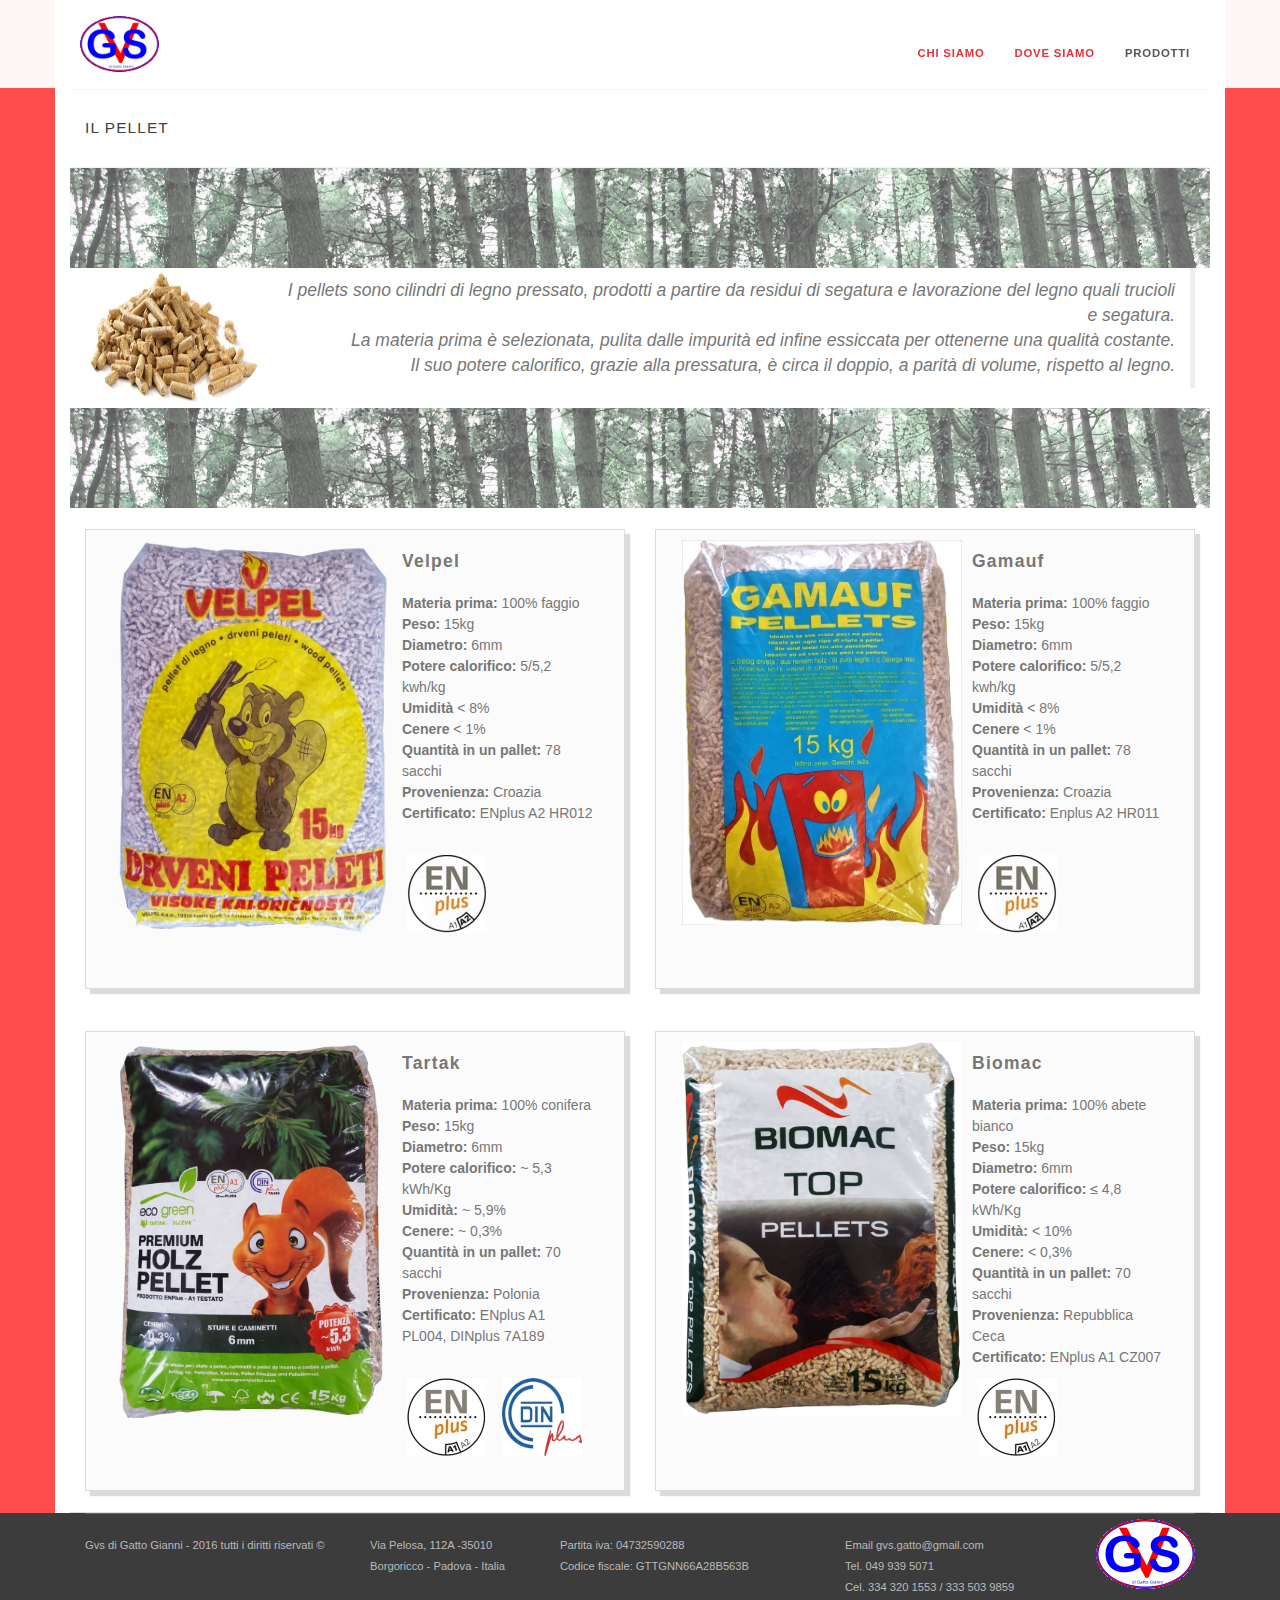
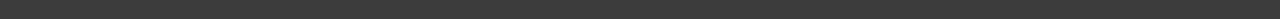
<file: PelletOld.html>
<!DOCTYPE html>
<html lang="it">
<head><meta http-equiv="Content-Type" content="text/html; charset=us-ascii">
	<title></title>
	
	<link href="https://maxcdn.bootstrapcdn.com/bootstrap/3.3.6/css/bootstrap.min.css" rel="stylesheet" />
	<link href="css/styleGvsRed.css" rel="stylesheet" />
	<link href="css/animateGVSRed.css" rel="stylesheet" />
	<link href="css/FirstCss.css" rel="stylesheet" />
	<style type="text/css">body{
			background-color:#ff4c4c !important;
			background-color: rgba(255,255,255,0.9)
		}
	.box-offerte{background-color:#fff !important}
	</style>
</head>
<body>
<header>
<nav>
<div class="navbar navbar-default navbar-fixed-top" role="navigation">
<div class="container"><!-- Brand and toggle get grouped for better mobile display -->
<div class="navbar-header"><button aria-expanded="false" class="navbar-toggle collapsed" data-target="#bs-example-navbar-collapse-1" data-toggle="collapse" type="button"><span class="sr-only">Toggle navigation</span></button>
<div class="navbar-brand logo-azienda"><a href="Index.html"><span><img alt="GVS" src="images/LOGO_300_small.png" /></span> </a></div>
</div>
<!-- Collect the nav links, forms, and other content for toggling -->

<div class="navbar-collapse collapse" id="bs-example-navbar-collapse-1">
<ul class="nav navbar-nav navbar-side-logo">
	<li><a href="ChiSiamo.html">Chi siamo</a></li>
	<li><a href="DoveSiamo.html">Dove siamo</a></li>
	<li class="active"><a aria-expanded="false" aria-haspopup="true" class="dropdown-toggle" data-toggle="dropdown" href="#" role="button">Prodotti </a>
	<ul class="dropdown-menu">
		<li><a href="Legna.html">Legna</a></li>
		<li class="active"><a href="Pellet.html">Pellet</a></li>
		<li><a href="Tronchetti.html">Tronchetti</a></li>
	</ul>
	</li>
</ul>
</div>
</div>
</div>
</nav>
</header>

<div class="container box-offerte">
<div>
<div class="row contenutoPagina">
<div class="hide-col col-md-12">
<header>
<h2>Il pellet</h2>
</header>
</div>
</div>

<div class="row equal _grad1 bannerLegna">
<div class="col-md-12"></div>
</div>

<div class="row equal">
<div class="col-md-2"><img align="absmiddle" alt="albero" class="img-circle" height="140" src="[data-uri]" width="180" /></div>

<div class="col-md-10">
<blockquote class="blockquote-reverse"><cite>I pellets sono cilindri di legno pressato, prodotti a partire da residui di segatura e lavorazione del legno quali trucioli e segatura.<br />
La materia prima &egrave; selezionata, pulita dalle impurit&agrave; ed infine essiccata per ottenerne una qualit&agrave; costante.<br />
Il suo potere calorifico, grazie alla pressatura, &egrave; circa il doppio, a parit&agrave; di volume, rispetto al legno. </cite></blockquote>
</div>
</div>

<div class="row equal _grad1 bannerLegna">
<div class="col-md-12"></div>
</div>

<div class="row">
<div class="col-md-6">
<div class="pannelloProdotto"><img alt="velpel" heigth="250" src="[data-uri]" width="200" />

<h3>Velpel</h3>

<p><b>Materia prima:</b> 100% faggio<br />
<b>Peso: </b> 15kg<br />
<b>Diametro:</b> 6mm<br />
<b>Potere calorifico:</b> 5/5,2 kwh/kg<br />
<b>Umidit&agrave;</b> &lt; 8%<br />
<b>Cenere</b> &lt; 1%<br />
<b>Quantit&agrave; in un pallet:</b> 78 sacchi<br />
<b>Provenienza:</b> Croazia<br />
<b>Certificato:</b> ENplus A2 HR012</p>

<div><img alt="a2" src="[data-uri]" style="width:80px !important;height:78px !important" /></div>
</div>
</div>

<div class="col-md-6">
<div class="pannelloProdotto"><img alt="eragon" height="250" src="images/pellet_gamauf.jpg" width="200" />
<h3>Gamauf</h3>

<p><b>Materia prima:</b> 100% faggio<br />
<b>Peso: </b> 15kg<br />
<b>Diametro:</b> 6mm<br />
<b>Potere calorifico:</b> 5/5,2 kwh/kg<br />
<b>Umidit&agrave;</b> &lt; 8%<br />
<b>Cenere</b> &lt; 1%<br />
<b>Quantit&agrave; in un pallet:</b> 78 sacchi<br />
<b>Provenienza:</b> Croazia<br />
<b>Certificato:</b> Enplus A2 HR011</p>

<div><img alt="a2" src="images/certificato_A2.jpg" style="width:80px !important;height:78px !important" /></div>
</div>
</div>
</div>

<div class="row">
<div class="col-md-6">
<div class="pannelloProdotto"><img alt="velpel" height="250" src="images/pellet_tartak.jpg" width="200" />
<h3>Tartak</h3>

<p><b>Materia prima: </b> 100% conifera<br />
<b>Peso: </b> 15kg<br />
<b>Diametro: </b> 6mm<br />
<b>Potere calorifico: </b> ~ 5,3 kWh/Kg<br />
<b>Umidit&agrave;: </b> ~ 5,9%<br />
<b>Cenere: </b> ~ 0,3%<br />
<b>Quantit&agrave; in un pallet:</b> 70 sacchi<br />
<b>Provenienza:</b> Polonia<br />
<b>Certificato:</b> ENplus A1 PL004, DINplus 7A189</p>

<div><img alt="a1" src="images/certificato_A1.jpg" style="width:80px !important;height:78px !important" /> &nbsp; <img alt="dinplus" src="images/certificato_DINPLUS.jpg" style="width:80px !important;height:78px !important" /></div>
</div>
</div>

<div class="col-md-6">
<div class="pannelloProdotto"><img alt="biomac" height="250" src="images/pellet_biomac.jpg" width="200" />
<h3>Biomac</h3>

<p><b>Materia prima: </b> 100% abete bianco<br />
<b>Peso: </b> 15kg<br />
<b>Diametro: </b> 6mm<br />
<b>Potere calorifico: </b> &le; 4,8 kWh/Kg<br />
<b>Umidit&agrave;: </b> &lt; 10%<br />
<b>Cenere: </b> &lt; 0,3%<br />
<b>Quantit&agrave; in un pallet:</b> 70 sacchi<br />
<b>Provenienza:</b> Repubblica Ceca<br />
<b>Certificato:</b> ENplus A1 CZ007 <img alt="a1" src="images/certificato_A1.jpg" style="width:80px !important;height:78px !important" /></p>
</div>
</div>
</div>

<hr /></div>
</div>

<div class="container-fluid footer-wide">
<div class="container">
<div class="row">
<div class="hr-footer-wide"></div>

<div class="col-md-3 footer-element">
<p>Gvs di Gatto Gianni - 2016 tutti i diritti riservati &copy;</p>
</div>

<div class="col-md-2 footer-element">
<p>Via Pelosa, 112A -35010<br />
Borgoricco - Padova - Italia</p>
</div>

<div class="col-md-3 footer-element">
<p>Partita iva: 04732590288<br />
Codice fiscale: GTTGNN66A28B563B</p>
</div>

<div class="col-md-3 footer-element">
<p>Email gvs.gatto@gmail.com<br />
Tel. 049 939 5071<br />
Cel. 334 320 1553 / 333 503 9859</p>
</div>

<div class="col-md-1 gray footer-element">
<div class="logo-azienda-footer"><a href="Index.html"><img alt="Hope" src="images/LOGO_300_small.png" /></a></div>
</div>
</div>
<!-- row --></div>
<!-- Container --></div>
<script src="https://ajax.googleapis.com/ajax/libs/jquery/1.11.3/jquery.min.js"></script><script src="https://maxcdn.bootstrapcdn.com/bootstrap/3.3.6/js/bootstrap.min.js" integrity="sha384-0mSbJDEHialfmuBBQP6A4Qrprq5OVfW37PRR3j5ELqxss1yVqOtnepnHVP9aJ7xS" crossorigin="anonymous"></script></body>
</html>
</file>
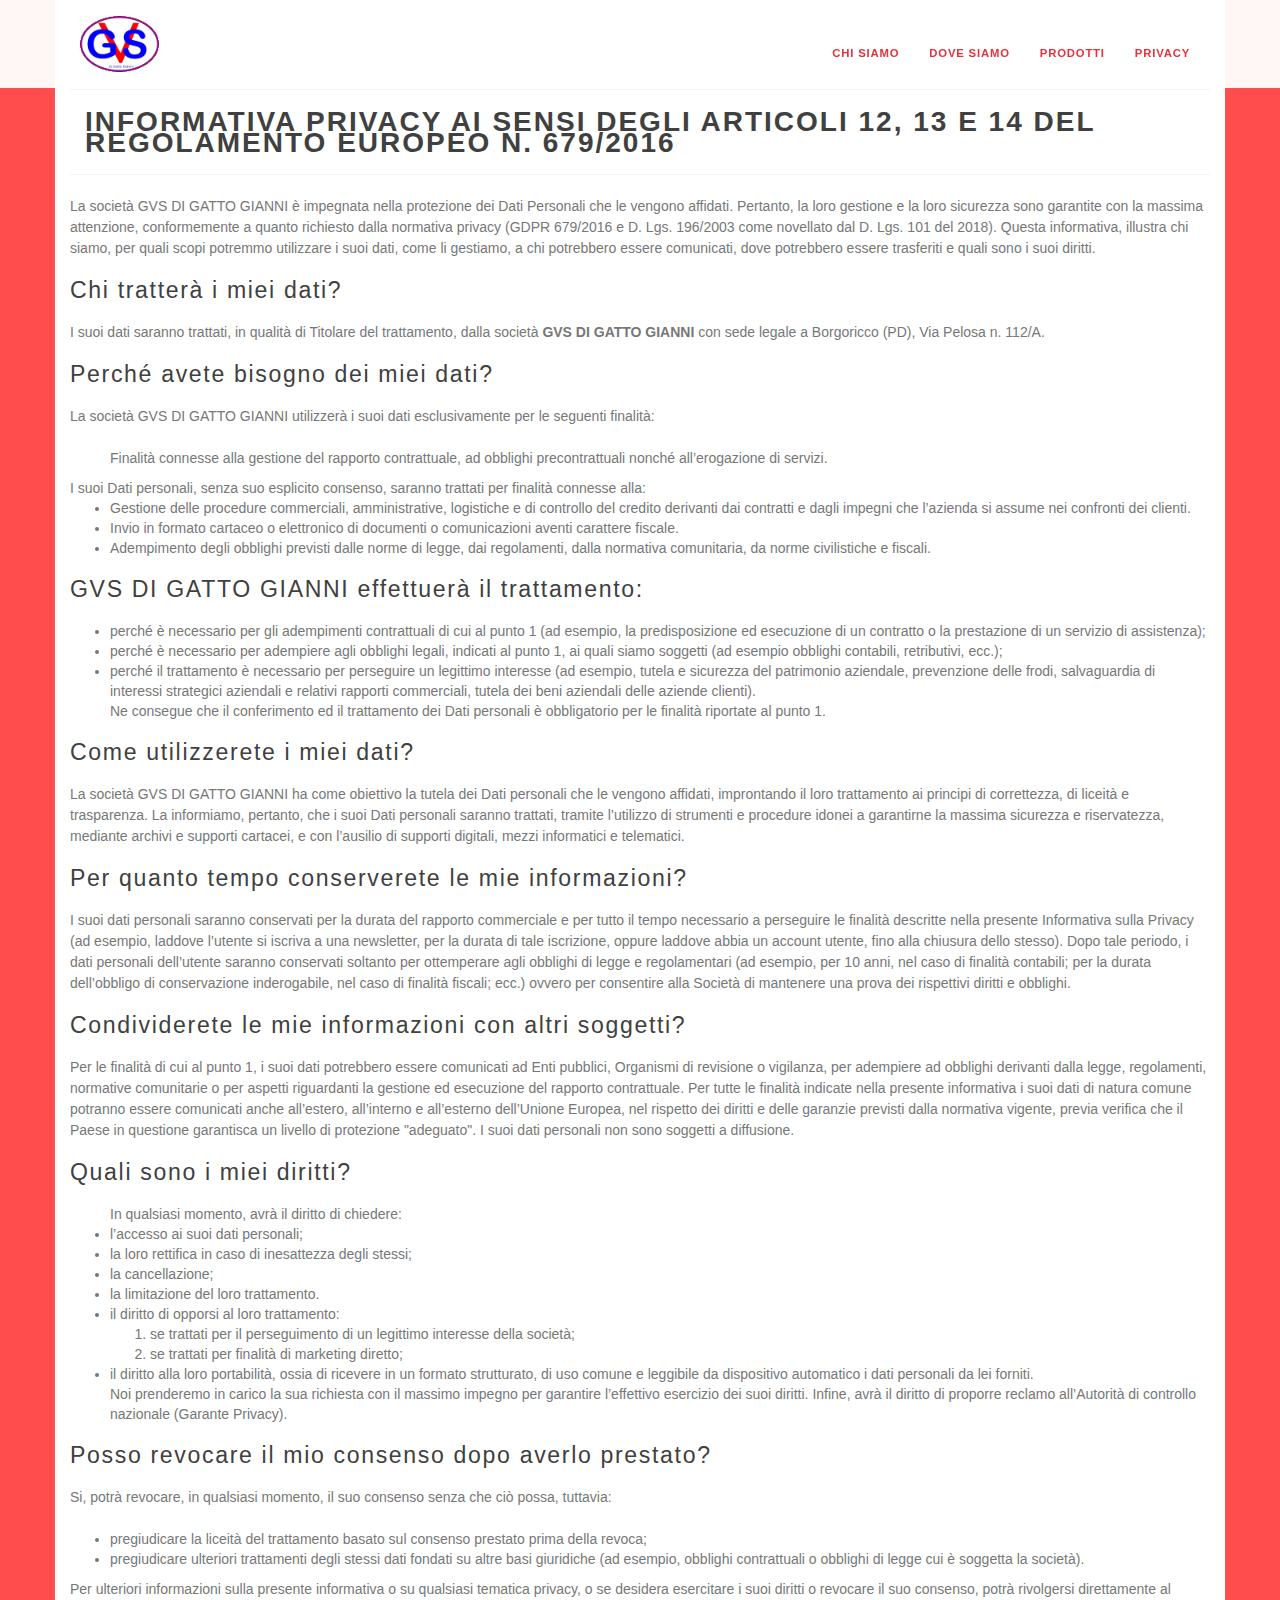
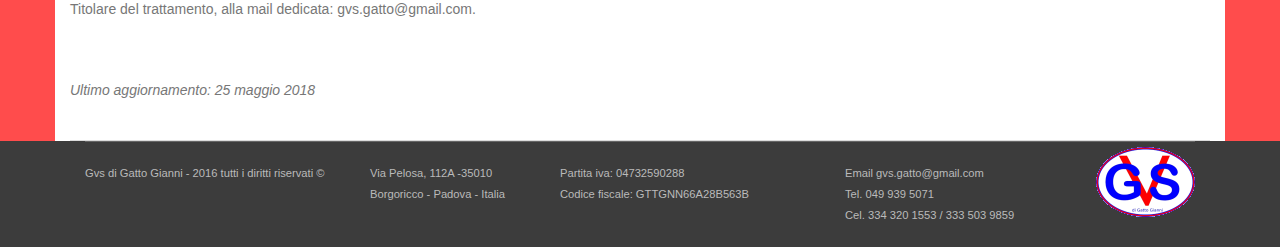
<file: Policy.html>
<!DOCTYPE html>
<html lang="it">

<head>
    <title>Policy</title>
    <meta charset="UTF-8">
    <link href="https://maxcdn.bootstrapcdn.com/bootstrap/3.3.6/css/bootstrap.min.css" rel="stylesheet" />
    <link href="css/styleGvsRed.css" rel="stylesheet" />
    <link href="css/animateGVSRed.css" rel="stylesheet" />
    <link href="css/FirstCss.css" rel="stylesheet" />
    <style type="text/css">
        body {
            background-color: #ff4c4c !important;
            background-color: rgba(255, 255, 255, 0.9)
        }

        .box-offerte {
            background-color: #fff !important
        }
    </style>
</head>

<body>
    <header>
        <nav>
            <div class="navbar navbar-default navbar-fixed-top" role="navigation">
                <div class="container">
                    <!-- Brand and toggle get grouped for better mobile display -->
                    <div class="navbar-header"><button aria-expanded="false" class="navbar-toggle collapsed"
                            data-target="#bs-example-navbar-collapse-1" data-toggle="collapse" type="button"><span
                                class="sr-only">Toggle navigation</span></button>
                        <div class="navbar-brand logo-azienda"><a href="Index.html"><span><img alt="GVS" src="images/LOGO_300_small.png" /></span>
                            </a></div>
                    </div>
                    <!-- Collect the nav links, forms, and other content for toggling -->

                    <div class="navbar-collapse collapse" id="bs-example-navbar-collapse-1">
                        <ul class="nav navbar-nav navbar-side-logo">
                            <li><a href="ChiSiamo.html">Chi siamo</a></li>
                            <li><a href="DoveSiamo.html">Dove siamo</a></li>
                            <li><a aria-expanded="false" aria-haspopup="true" class="dropdown-toggle" data-toggle="dropdown"
                                    href="#" role="button">Prodotti </a>
                                <ul class="dropdown-menu">
                                    <li><a href="Legna.html">Legna</a></li>
                                    <li><a href="Pellet.html">Pellet</a></li>
                                    <li><a href="Tronchetti.html">Tronchetti</a></li>
                                </ul>
                            </li>
                            <li><a aria-expanded="false" aria-haspopup="true" class="dropdown-toggle" data-toggle="dropdown"
                                    href="#" role="button">Privacy </a>
                                <ul class="dropdown-menu">
                                    <li><a href="InformativaInternet.html">Informativa</a></li>
                                    <li class="active"><a href="Policy.html">Policy</a></li>
                                </ul>
                            </li>
                        </ul>
                    </div>
                </div>
            </div>
        </nav>
    </header>

    <div class="container box-offerte">
        <div>
            <div class="row contenutoPagina">
                <div class="hide-col col-md-12">
                    <header>
                        <h1>Informativa privacy ai sensi degli articoli 12, 13 e 14 del Regolamento Europeo n. 679/2016</h1>
                    </header>
                </div>
            </div>

            <div>
                <p>La società GVS DI GATTO GIANNI è impegnata nella protezione dei Dati Personali che le
                    vengono affidati. Pertanto, la loro gestione e la loro sicurezza sono garantite con la massima
                    attenzione, conformemente a quanto richiesto dalla normativa privacy (GDPR 679/2016 e D. Lgs.
                    196/2003 come novellato dal D. Lgs. 101 del 2018).
                    Questa informativa, illustra chi siamo, per quali scopi potremmo utilizzare i suoi dati, come li
                    gestiamo, a chi potrebbero essere comunicati, dove potrebbero essere trasferiti e quali sono i suoi
                    diritti.</p>
                <h2>Chi tratterà i miei dati?</h2>
                <p>I suoi dati saranno trattati, in qualità di Titolare del trattamento, dalla società <b>GVS DI GATTO
                        GIANNI</b> con sede legale a Borgoricco (PD), Via Pelosa n. 112/A.</p>
                <h2>Perché avete bisogno dei miei dati?</h2>
                <p>
                    La società GVS DI GATTO GIANNI utilizzerà i suoi dati esclusivamente per le seguenti finalità:
                    <ol>
                        <el>Finalità connesse alla gestione del rapporto contrattuale, ad obblighi precontrattuali
                            nonché all’erogazione di
                            servizi.</el>
                    </ol>
                    I suoi Dati personali, senza suo esplicito consenso, saranno trattati per finalità connesse alla:
                    <ul>

                        <li>Gestione delle procedure commerciali, amministrative, logistiche e di controllo del credito
                            derivanti dai contratti e dagli impegni che l’azienda si assume nei confronti dei clienti.</li>
                        <li>Invio in formato cartaceo o elettronico di documenti o comunicazioni aventi carattere
                            fiscale.</li>
                        <li>Adempimento degli obblighi previsti dalle norme di legge, dai regolamenti, dalla normativa
                            comunitaria, da norme civilistiche e fiscali.</li>
                    </ul>
                </p>
                <h2>GVS DI GATTO GIANNI effettuerà il trattamento:</h2>
                <ul>
                    <li> perché è necessario per gli adempimenti contrattuali di cui al punto 1 (ad esempio, la
                        predisposizione ed esecuzione di un contratto o la prestazione di un servizio di
                        assistenza);</li>
                    <li>perché è necessario per adempiere agli obblighi legali, indicati al punto 1, ai quali siamo
                        soggetti (ad esempio obblighi contabili, retributivi, ecc.);</li>
                    <li>perché il trattamento è necessario per perseguire un legittimo interesse (ad esempio,
                        tutela e sicurezza del patrimonio aziendale, prevenzione delle frodi, salvaguardia di
                        interessi strategici aziendali e relativi rapporti commerciali, tutela dei beni aziendali delle
                        aziende clienti).</li>
                    Ne consegue che il conferimento ed il trattamento dei Dati personali è obbligatorio per le
                    finalità riportate al punto 1.
                </ul>
                <h2>Come utilizzerete i miei dati?</h2>
                <p>
                    La società GVS DI GATTO GIANNI ha come obiettivo la tutela dei Dati personali che le vengono
                    affidati, improntando il loro trattamento ai principi di correttezza, di liceità e trasparenza. La

                    informiamo, pertanto, che i suoi Dati personali saranno trattati, tramite l’utilizzo di strumenti e
                    procedure idonei a garantirne la massima sicurezza e riservatezza, mediante archivi e supporti
                    cartacei, e con l’ausilio di supporti digitali, mezzi informatici e telematici.</p>
                <h2>Per quanto tempo conserverete le mie informazioni?</h2>
                <p>
                    I suoi dati personali saranno conservati per la durata del rapporto commerciale e per tutto il
                    tempo
                    necessario a perseguire le finalità descritte nella presente Informativa sulla Privacy (ad esempio,
                    laddove l’utente si iscriva a una newsletter, per la durata di tale iscrizione, oppure laddove
                    abbia
                    un account utente, fino alla chiusura dello stesso). Dopo tale periodo, i dati personali
                    dell’utente
                    saranno conservati soltanto per ottemperare agli obblighi di legge e regolamentari (ad esempio,
                    per 10 anni, nel caso di finalità contabili; per la durata dell’obbligo di conservazione
                    inderogabile,
                    nel caso di finalità fiscali; ecc.) ovvero per consentire alla Società di mantenere una prova dei
                    rispettivi diritti e obblighi.</p>

                <h2>Condividerete le mie informazioni con altri soggetti?</h2>
                <p>
                    Per le finalità di cui al punto 1, i suoi dati potrebbero essere comunicati ad Enti pubblici,
                    Organismi
                    di revisione o vigilanza, per adempiere ad obblighi derivanti dalla legge, regolamenti, normative
                    comunitarie o per aspetti riguardanti la gestione ed esecuzione del rapporto contrattuale.
                    Per tutte le finalità indicate nella presente informativa i suoi dati di natura comune potranno
                    essere
                    comunicati anche all’estero, all’interno e all’esterno dell’Unione Europea, nel rispetto dei
                    diritti e
                    delle garanzie previsti dalla normativa vigente, previa verifica che il Paese in questione
                    garantisca
                    un livello di protezione &quot;adeguato&quot;. I suoi dati personali non sono soggetti a
                    diffusione.</p>

                <h2>Quali sono i miei diritti?</h2>
                <p>
                    <ul>In qualsiasi momento, avrà il diritto di chiedere:
                        <li>l’accesso ai suoi dati personali;</li>
                        <li>la loro rettifica in caso di inesattezza degli stessi;</li>
                        <li>la cancellazione;</li>
                        <li>la limitazione del loro trattamento.</li>
                        <li>il diritto di opporsi al loro trattamento: <ol>
                                <li>se trattati per il perseguimento di un legittimo interesse della società;</li>
                                <li>se trattati per finalità di marketing diretto;</li>
                            </ol>
                        </li>
                        <li>il diritto alla loro portabilità, ossia di ricevere in un formato strutturato, di uso
                            comune e
                            leggibile da dispositivo automatico i dati personali da lei forniti.</li>
                        Noi prenderemo in carico la sua richiesta con il massimo impegno per garantire l’effettivo
                        esercizio
                        dei suoi diritti. Infine, avrà il diritto di proporre reclamo all’Autorità di controllo
                        nazionale (Garante
                        Privacy).
                    </ul>
                </p>
                <h2>Posso revocare il mio consenso dopo averlo prestato?</h2>
                <p>
                    Si, potrà revocare, in qualsiasi momento, il suo consenso senza che ciò possa, tuttavia:
                    <ul>
                        <li>pregiudicare la liceità del trattamento basato sul consenso prestato prima della revoca;</li>

                        <li>pregiudicare ulteriori trattamenti degli stessi dati fondati su altre basi giuridiche (ad
                            esempio,
                            obblighi contrattuali o obblighi di legge cui è soggetta la società).</li>
                    </ul>
                    Per ulteriori informazioni sulla presente informativa o su qualsiasi tematica privacy, o se
                    desidera
                    esercitare i suoi diritti o revocare il suo consenso, potrà rivolgersi direttamente al Titolare del
                    trattamento, alla mail dedicata: gvs.gatto@gmail.com.</p>

            </div>
            <br />
            <br />
            <i>Ultimo aggiornamento: 25 maggio 2018</i>
            <br />
            <br />
            <br />



            <hr />
        </div>
    </div>

    <div class="container-fluid footer-wide">
        <div class="container">
            <div class="row">
                <div class="hr-footer-wide"></div>

                <div class="col-md-3 footer-element">
                    <p>Gvs di Gatto Gianni - 2016 tutti i diritti riservati &copy;</p>
                </div>

                <div class="col-md-2 footer-element">
                    <p>Via Pelosa, 112A -35010<br />
                        Borgoricco - Padova - Italia</p>
                </div>

                <div class="col-md-3 footer-element">
                    <p>Partita iva: 04732590288<br />
                        Codice fiscale: GTTGNN66A28B563B</p>
                </div>

                <div class="col-md-3 footer-element">
                    <p>Email gvs.gatto@gmail.com<br />
                        Tel. 049 939 5071<br />
                        Cel. 334 320 1553 / 333 503 9859</p>
                </div>

                <div class="col-md-1 gray footer-element">
                    <div class="logo-azienda-footer"><a href="Index.html"><img alt="Hope" src="images/LOGO_300_small.png" /></a></div>
                </div>
            </div>
            <!-- row -->
        </div>
        <!-- Container -->
    </div>
    <script src="https://ajax.googleapis.com/ajax/libs/jquery/1.11.3/jquery.min.js"></script>
    <script src="https://maxcdn.bootstrapcdn.com/bootstrap/3.3.6/js/bootstrap.min.js" integrity="sha384-0mSbJDEHialfmuBBQP6A4Qrprq5OVfW37PRR3j5ELqxss1yVqOtnepnHVP9aJ7xS"
        crossorigin="anonymous"></script>
</body>

</html>
</file>
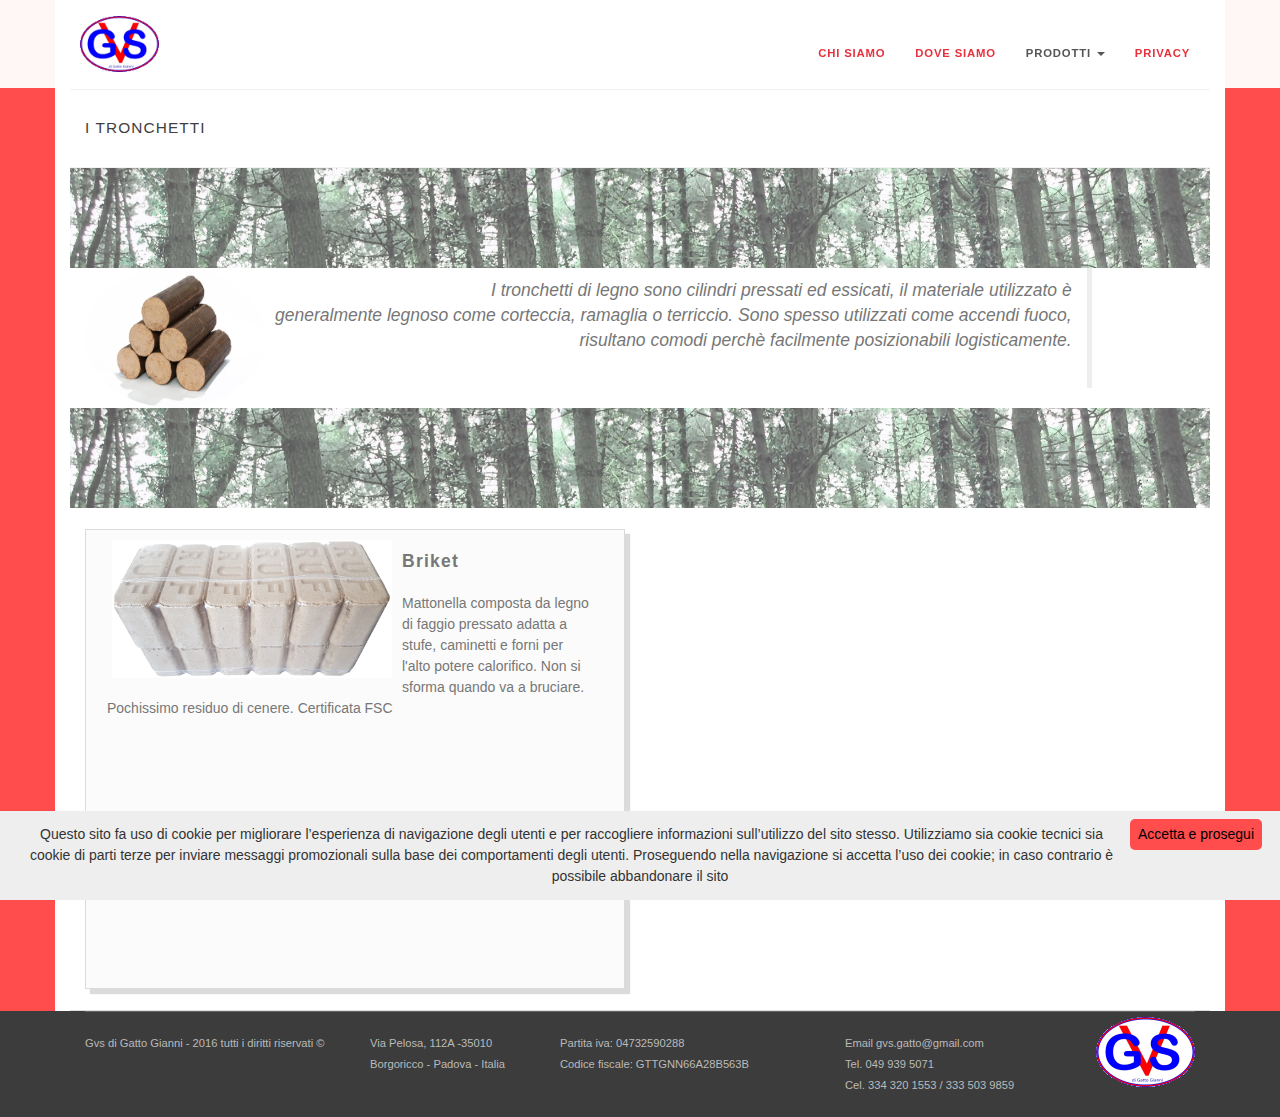
<file: Tronchetti.html>
<!DOCTYPE html>
<html lang="it">

<head>
	<link rel="stylesheet" href="https://maxcdn.bootstrapcdn.com/bootstrap/3.3.6/css/bootstrap.min.css">
	<link rel="stylesheet" href="css/styleGvsRed.css">
	<link rel="stylesheet" href="css/animateGVSRed.css">
	<link rel="stylesheet" href="css/FirstCss.css">

	<style type="text/css">
		body {
			background-color: #ff4c4c !important;
			background-color: rgba(255, 255, 255, 0.9)
		}

		.box-offerte {
			background-color: #fff !important
		}
	</style>
</head>

<body>

	<header>
		<nav class="">
			<div class="navbar navbar-default navbar-fixed-top" role="navigation">
				<div class="container">

					<!-- Brand and toggle get grouped for better mobile display -->
					<div class="navbar-header">
						<button type="button" class="navbar-toggle collapsed" data-toggle="collapse" data-target="#bs-example-navbar-collapse-1"
						 aria-expanded="false">
							<span class="sr-only">Toggle navigation</span>
							<span class="icon-bar"></span>
							<span class="icon-bar"></span>
							<span class="icon-bar"></span>
						</button>
						<div class="navbar-brand logo-azienda">
							<a href="Index.html">
								<span><img src="images/LOGO_300_small.png" alt="GVS" /></span>

							</a>
						</div>

					</div>

					<!-- Collect the nav links, forms, and other content for toggling -->
					<div class="navbar-collapse collapse" id="bs-example-navbar-collapse-1">
						<ul class="nav navbar-nav navbar-side-logo">
							<li><a href="ChiSiamo.html">Chi siamo</a></li>
							<li><a href="DoveSiamo.html">Dove siamo</a></li>
							<li class="active" class="dropdown">
								<a href="#" class="dropdown-toggle" data-toggle="dropdown" role="button" aria-haspopup="true" aria-expanded="false">
									Prodotti <span class="caret"></span>
								</a>
								<ul class="dropdown-menu">
									<li><a href="Legna.html">Legna</a></li>
									<li><a href="Pellet.html">Pellet</a></li>
									<li class="active"><a href="Tronchetti.html">Tronchetti</a></li>
								</ul>
							</li>
							<li><a aria-expanded="false" aria-haspopup="true" class="dropdown-toggle" data-toggle="dropdown" href="#" role="button">Privacy
								</a>
								<ul class="dropdown-menu">
									<li><a href="InformativaInternet.html">Informativa</a></li>
									<li><a href="Policy.html">Policy</a></li>
								</ul>
							</li>
						</ul>

					</div>

				</div>
			</div>
		</nav>
	</header>


	<div class="container box-offerte">
		<div class="">
			<div class="row contenutoPagina">
				<div class="hide-col col-md-12">
					<header>
						<h2>I tronchetti</h2>
					</header>
				</div>
			</div>
			<div class="row equal _grad1 bannerLegna">
				<div class="col-md-12"></div>
			</div>
			<div class="row equal">
				<div class="col-md-2">
					<img src="images/tronchetti_stilizzato.jpg" class="img-circle" alt="albero" width="180" height="140" align="absmiddle" />
				</div>
				<div class="col-md-10">
					<blockquote class="blockquote-reverse">
						<cite>
							I tronchetti di legno sono cilindri pressati ed essicati, il materiale utilizzato &egrave;<br />
							generalmente legnoso come corteccia, ramaglia o terriccio.
							Sono spesso utilizzati come accendi fuoco, <br />
							risultano comodi perch&egrave; facilmente posizionabili logisticamente.
						</cite>
					</blockquote>
				</div>
			</div>


			<div class="row equal _grad1 bannerLegna">
				<div class="col-md-12"></div>
			</div>
			<div class="row">
				<div class="col-md-6" style="display:none">
					<div class="pannelloProdotto">
						<img src="images/tronchetti.jpg" class="" alt="velpel" width="200" height="250" />
						<h3>Tronchetti</h3>
						<p>Adatto per caminetti a legna, stufe a legna e cucine economiche. Puro legno senza addittivi chimici o leganti</p>
						<div>
							<b>Materia prima: </b> 100% conifera<br />
							<b>Peso: </b> 20kg all'origine<br />
							<b>Diametro: </b> 7cm circa<br />
							<b>Lunghezza: </b> 25cm circa<br />
							<b>Pezzi: </b> 15 per scatola<br />
							<b>Pallet: </b> 48 scatole
						</div>

					</div>
				</div>
				<div class="col-md-6">
					<div class="pannelloProdotto">
						<img src="images/briket.jpg" class="" alt="briket" width="200" height="250" />
						<h3>Briket</h3>
						<p>
							Mattonella composta da legno di faggio pressato adatta a stufe,
							caminetti e forni per l'alto potere calorifico.
							Non si sforma quando va a bruciare. Pochissimo residuo di cenere. Certificata FSC
						</p>
					</div>
				</div>
			</div>

			<hr />
		</div>
	</div>

	<div class="container-fluid footer-wide">
		<div class="container">
			<div class="row">
				<div class="hr-footer-wide"></div>
				<div class="col-md-3 footer-element">
					<p>Gvs di Gatto Gianni - 2016 tutti i diritti riservati &copy;</p>
				</div>
				<div class="col-md-2 footer-element">
					<p>
						Via Pelosa, 112A -35010 <br />
						Borgoricco - Padova - Italia
					</p>
				</div>
				<div class="col-md-3 footer-element">
					<p>
						Partita iva: 04732590288<br />
						Codice fiscale: GTTGNN66A28B563B
					</p>
				</div>
				<div class="col-md-3 footer-element">
					<p>
						Email gvs.gatto@gmail.com<br />
						Tel. 049 939 5071<br />
						Cel. 334 320 1553 / 333 503 9859
					</p>
				</div>
				<div class="col-md-1 gray footer-element">
					<div class="logo-azienda-footer">
						<a href="Index.html"><img src="images/LOGO_300_small.png" alt="Hope"></a>
					</div>
				</div>
			</div><!-- row -->
		</div><!-- Container -->
	</div>

	<script src="https://ajax.googleapis.com/ajax/libs/jquery/1.11.3/jquery.min.js"></script>
	<script src="https://maxcdn.bootstrapcdn.com/bootstrap/3.3.6/js/bootstrap.min.js" integrity="sha384-0mSbJDEHialfmuBBQP6A4Qrprq5OVfW37PRR3j5ELqxss1yVqOtnepnHVP9aJ7xS"
	 crossorigin="anonymous"></script>
	<script type="text/javascript" id="cookieinfo" src="cookie.js">
	</script>
</body>

</html>
</file>
<file: css/styleGvsRed.css>
/*///////////////////////////////////////////////////////
	Main Style
///////////////////////////////////////////////////////*/
body{ 
	background-color: #FFF;/*255,255,255,0.9*/
	background-color: rgba(255,255,255,0.9);
	font-weight: 400;
	font-family: 'Oxygen', sans-serif;
	color: #777;
	overflow-x: hidden;
	font-size: 75%;
}
html>body {
	font-size: 14px;
}
.panel-body{
    background-color:#e9e9e9
}
h1,h2,h3{
	letter-spacing: 0.07142857em;
	color:#404040;
}
p {
	font-size: 1em;
	line-height: 1.5em;
	margin: 1.5em 0;
	color: #777;
}
h1 {
	font-size: 2em;
	line-height: 0.75em;
	margin: 0.75em 0;
	font-weight: 700;
}
h2 {
	font-size: 1.65em;
	line-height: 0.9090em;
	margin: 0.9090em 0;
}
h3 {
	font-size: 1.25em;
	line-height: 1.2em;
	margin: 1.2em 0;
	font-weight: 700;
}
h4 {
	font-size: 1em;
	line-height: 1.5em;
	margin:1.5em 0;
	color: #404040;
}
h5 {
	font-size: 0.8em;
	line-height: 1.875em;
	margin:1.875em 0;
}
hr {
	margin: 0;
	border-color: #DBDBDB;
}
/*Transitions links*/
a { /*Go from color to dark */
	color: #E6323C;
	-webkit-transition: color 0.3s ease-out 0.2s;
    -moz-transition: color 0.3s ease-out 0.2s;
    -o-transition: color 0.3s ease-out 0.2s;
    transition: color 0.3s ease-out 0.2s;
}
a:hover,
a:active {
	color: #404040;
	text-decoration: none;
}
.white a,
.white-gray,
.gray a,
.gray-dark {
	-webkit-transition: color 0.3s ease-out 0.2s;
    -moz-transition: color 0.3s ease-out 0.2s;
    -o-transition: color 0.3s ease-out 0.2s;
    transition: color 0.3s ease-out 0.2s;
}
.white a {/*Go from purple to white */		
	color: #E6323C;		
}		
.white a:hover,		
.white a:active {		
	color: #FFF;		
	text-decoration: none;		
}		
.white-gray a {/*Go from white to gray */		
	color: #FFF;		
}		
.white-gray a:hover,		
.white-gray a:active {		
	color: #BABABA;		
	text-decoration: none;		
}
.gray a { /*Go from gray to white */
	color: #BABABA;
}
.gray a:hover,
.gray a:active{
	color: #FFF;
	text-decoration: none;
}
.row  {
	margin: 0;
}
.container-carousel{
	margin: 0;
	margin-bottom: -2px;
}
.clear {
	clear: both;
}
.right-nature {
	float: right;
	margin-right: 10px;
}
.bottom {
	margin-bottom: 1.5em;
}
.top {
	margin-top: 1.5em;
}
.progress-bar-nature {
	background-color: #E6323C;
}
.progress {
	height: 6px;
	border-radius: 0;
	background-color: #EDEDED;
}
/*Bootstrap override*/
.btn, textarea, input, {
	border-radius: 0;
}

.btn-default {
	color: #777;
	background-color: #F9F9F9;
	background-color: rgba(250,250,250,0.7);
	background: url(../img/stripes/bg-stripes-light.png) repeat;
	text-transform: uppercase;
	letter-spacing: 0.07142857em;
	padding: 7px 16px;
	line-height: 1.875em;
	font-size: 0.8em;
}
.form-control {
	background-color: #F9F9F9;
	background-color: rgba(250,250,250,0.7);
}

/*///////////////////////////////////////////////////////
	Menu
///////////////////////////////////////////////////////*/
.navbar-default .navbar-nav>li>a {
	text-transform: uppercase;
	letter-spacing: 0.07142857em;
	font-size: 0.9em;
	color: #E6323C;
}
.navbar-default .navbar-nav>li>a:hover,
.navbar-default .navbar-nav>li>a:active{
	color: #E6323C;
}
nav .navbar-toggle {
  	margin: 40px 15px 13px 0;
}
.navbar-brand {
	margin-top: 16px;
	width: 200px;
	height: 70px;
}
.navbar-default,
.navbar-default .navbar-nav>.active>a,
.navbar-default .navbar-nav>.active>a:hover,
.navbar-default .navbar-nav>.active>a:focus{
	background-color: #FFF;
	background-color: rgba(255,255,255,.95);
	border: none;
}
.container>.navbar-collapse,
.container-fluid>.navbar-collapse{
	margin:28px 0 10px;
	font-size: 0.9em;
}
.container>.navbar-header{
	margin:-20px 0 10px 10px;
}
.dropdown-menu>li>a {
	color: #E6323C;
}
.navbar-side-logo{
	font-weight: bold;
}
.navbar-side-logo i{
	color: #404040;
}
.navbar-form{
	font-weight:300;
	font-size:0.8em;
}
.navbar-default .navbar-nav>.open>a,
.navbar-default .navbar-nav>.open>a:hover,
.navbar-default .navbar-nav>.open>a:focus,
.nav .open>a,
.nav .open>a:hover,
.nav .open>a:focus{
	color: #E6323C;
	background-color: #FFF;
}
.navbar-nav>li>.dropdown-menu{
	border-top: 2px #E6323C solid;
	margin-top: 10px;
	padding: 0;
	background-color: #FFF;
	background-color: rgba(255,255,255,.95);
	-webkit-border-radius:0;
	   -moz-border-radius:0;
	        border-radius:0;
}
.dropdown-menu>li>a {
	font-size: 0.74em;
	line-height: 2.027em;
	-webkit-transition: color 0.3s ease-out 0.1s;
	-moz-transition: color 0.3s ease-out 0.1s;
	-o-transition: color 0.3s ease-out 0.1s;
	transition: color 0.3s ease-out 0.1s;
	border-bottom: 1px #BABABA solid;
	padding: 10px;
	text-transform: uppercase;
	letter-spacing: 0.07142857em;
	font-weight: 700;
}
.dropdown-menu>li>a:hover{
	background-color: #E6323C;
	background-color:rgba(230,50,60,0.8);
	color: #FFF;
}
.dropdown-header {
	font-size: 0.8em;
	color: #BABABA;
}
.logo-azienda a {
	display: inline-block;
}
.logo-azienda-object {
	margin-top: 5px;
	pointer-events: none;
}
.logo-azienda img {
	width: 80%;
	height: auto;
	margin-top: 5px;
}

/* Menu Mobile */
.navbar-default .navbar-toggle {
	border-color: #E6323C;
	float: right;
}
.navbar-default .navbar-toggle .icon-bar {
	background-color: #E6323C;
}
.navbar-default .navbar-toggle:hover,
.navbar-default .navbar-toggle:focus {
	background-color: rgba(230,50,60,0.5);
}
/*///////////////////////////////////////////////////////
	Maps
///////////////////////////////////////////////////////*/
#map{
	display: block;
	width: 100%;
	height: 150px;
	margin: 1.5em auto;
	-webkit-box-shadow: 0px 5px 5px #DBDBDB;
	   -moz-box-shadow: 0px 5px 5px #DBDBDB;
	        box-shadow: 0px 5px 5px #DBDBDB;
}
#mapContact{
	display: block;
	width: 97%;
	height: 300px;
	margin-left: 15px;
	-webkit-box-shadow: 4px 10px 5px #DBDBDB;
	   -moz-box-shadow: 4px 10px 5px #DBDBDB;
	        box-shadow: 4px 10px 5px #DBDBDB;
}
#mapContact h3{
	color: #E6323C;
}
/*///////////////////////////////////////////////////////
	Slider Home
///////////////////////////////////////////////////////*/
.carousel {
	margin: 0 auto;
	width: 100%;
}
.carousel-caption{
	padding-bottom:60px;
}
.carousel-caption a:hover {
	text-shadow: none;
}
.carousel-caption h3{
	font-size:3.5em;
	margin-bottom: 0.43em;
	font-weight:700;
	text-shadow: 2px 2px 2px rgba(0, 0, 0, 0.6);
	color: #FFF;
}
.carousel-caption p{
	font-size:1.5em;
	font-weight:300;
	color: #FFF;
	opacity: 0.9;
	text-shadow: 2px 2px 2px rgba(0, 0, 0, 0.3);
}
.controls-carousel {
	opacity: 0;
}
.controls-carousel:hover{
	opacity: 1;
}
/* Carousel Fade */
.carousel.carousel-fade .item {
	-webkit-transition: opacity 0.5s ease-in-out;
	   -moz-transition: opacity 0.5s ease-in-out;
	    -ms-transition: opacity 0.5s ease-in-out;
	     -o-transition: opacity 0.5s ease-in-out;
	        transition: opacity 0.5s ease-in-out;
}
.carousel.carousel-fade .active.left,
.carousel.carousel-fade .active.right {
	left: 0;
	z-index: 2;
	opacity: 0.0;
	filter: alpha(opacity=0); /* For IE8 and earlier */
}
.carousel.carousel-fade .next,
.carousel.carousel-fade .prev {
	left: 0;
	z-index: 1;
}
.carousel.carousel-fade .carousel-control {
	z-index: 3;
}
.control-box i{
	position: absolute;
	top:45%;
	opacity: 0.7;
	background-color: rgba(134,134,134,.2);
	padding: 8% 12%;
}
.control-box .left i{
	left: 43%;
}
.control-box .right i{
	right: 43%;
}
.control-box:hover i{
	background-color: rgba(0,0,0,.25);
}
.carousel-indicators li {
	border-radius: 1px;
	width: 12px;
	height: 12px;
}
.carousel-indicators .active {
	width: 14px;
	height: 14px;
	opacity: 0.8;
}
.slide-hr {
	display: block;
	margin: 1.5em auto;
	border-bottom: 1px solid #FFF;
	border-bottom: 1px solid rgba(255,255,255, 0.5);
	width: 30%;
}

/*///////////////////////////////////////////////////////
	Main Container
///////////////////////////////////////////////////////*/
.main-container{
	margin:1.5em 0;
	padding: 1.5em 0;
	clear: both;
}
.panel-group .panel {
	background-color: #FFF;
	-webkit-border-radius:10px;
	   -moz-border-radius:10px;
	        border-radius:10px;
}
/*///////////////////////////////////////////////////////
	Home page
///////////////////////////////////////////////////////*/
.main-container-home{
	margin:1.5em 0;
	clear: both;
}
.main-container-title {
	margin: 1.5em 0 0 0;
	clear: both;
}
.contenutoPagina2 {
	margin: 5.5em 0 0 0;
	clear: both;
}
.main-container-home img{
	width: 93%;
	height: auto;
}
.box-offerte{
	clear: both;
}
.icon-home {
	margin-top: 0;
	margin-bottom: 1.5em;
}
.icon-home .col-md-4{
	padding-right: 1.5em;
}
.icon-home i{
	font-size: 2.2em;
	color: #E6323C;
	position: relative;
	margin-right: 1em;
}
.icon-home h3{
	margin-left: 12%;
	margin-top: -2em;
}
.icon-home p {
	margin-left: 12%;
	margin-top: -1em;
}

.bannerMotivi {
	background: url(../images/montagnaGvs.jpg) no-repeat;
	background-attachment: fixed ;
	background-repeat: no-repeat;
	background-size: cover;
	margin: 0 -15px 1.5em -15px;
	height: 300px;
	width: auto;
}
.bannerMotivi h2{
	margin-left: 15px;
}
.bannerMotivi h3{
	color: #fff;
	padding-top: 70px;
	font-size: 2em;
	margin: 0.75em 0;
	font-weight: 700;
	margin-left: 15px;
	text-shadow: 1px 1px 1px rgba(0, 0, 0, 0.6);
}
.banner-hr {
	display: block;
	margin: 1.5em 15px 1.928em 15px;
	border-bottom: 1px solid #FFF;
	border-bottom: 1px solid rgba(255,255,255, 0.5);
	width: 30%;
}

.home-hr {
	display: block;
	margin: 1.5em 0;
	border-bottom: 2px solid #DBDBDB;
	width: 20%;
}
/* //////////////////////////////////// */
.pannelloProdotto h3{
	margin-bottom: 0.75em;
	color: #777;
}
.pannelloProdotto h4{
	margin-bottom: 0.5em;
	font-weight: 700;
}
.pannelloProdotto h5{
	margin-bottom: 0.10em;
	font-weight: 200;
}
.pannelloProdotto p {
	padding-right: 10px;
}
.pannelloProdotto img{
	width: 280px;
	height: auto;
	float: left;
	margin:10px 10px 0 5px;
}
.pannelloProdotto {
	padding: 0 1.5em;
	-webkit-box-shadow:5px 5px 1px #DBDBDB;
	   -moz-box-shadow:5px 5px 1px #DBDBDB;
	        box-shadow:5px 5px 1px #DBDBDB;
}
.pannelloProdotto {
	margin: 1.5em 0;
	background-color: #F9F9F9;
	background-color: rgba(250,250,250,0.7);
	border: 1px #DBDBDB solid;
    height: 460px;
}

.labelProdotti h3 {
    font-size: 1.25em;
    line-height: 1.2em;
    margin: 1.2em 0;
    font-weight: 700;
}
.labelProdotti p {
    border-bottom: 1px solid #DBDBDB;
    color: #24007f /*#404040;*/;
    font-style: italic;
}
.labelProdotti h1, .labelProdotti h2, .labelProdotti h3 {
    letter-spacing: 0.07142857em;
    color: #FF0000 /*#404040;*/
}

/*///////////////////////////////////////////////////////
	Ghost Buttons
///////////////////////////////////////////////////////*/

.ghost-white,
.solid-color {
	text-transform: uppercase;
	background:none;
	padding:6px 22px 6px;
	font-weight:400;
	font-size:0.8em;
	margin-bottom: 1.5em;
	-webkit-box-sizing:border-box;
	   -moz-box-sizing:border-box;
	        box-sizing:border-box;
}
.solid-color {
	background:#E6323C;
	color:#FFF;
}
.solid-color:hover,
.solid-color:focus{
	border:1px solid #E6323C;
	color:#E6323C;
	background: none;
}
.ghost-white {
	border:1px solid #FFF;
	color:#FFF;
	font-size: 1em;
	padding: 0.7em 2em;
	letter-spacing: 0.07142857em;
	-webkit-transition: .4s;
	   -moz-transition: .4s;
	    -ms-transition: .4s;
	     -o-transition: .4s;
	        transition: .4s;
}
.ghost-white:hover,
.ghost-white:focus{
	background-color: #F9F9F9;
	background-color: rgba(250,250,250,0.7);
	background: url(../img/stripes/bg-stripes.png) repeat;
	color:#404040;
}

.icon-right{
	position:relative;
	color:#E6323C;
}
.icon-right span{
	position:absolute;
	 margin:-35px 0 0 -110px;
}

/*///////////////////////////////////////////////////////
	Contact Page
///////////////////////////////////////////////////////*/
.contact{
	margin:1.5em 0 ;
}
.contact .col-lg-6{
	margin:1.5em 0;
}


a.expand-small {
	color: #FFF;
	font-style: normal;
	font-size: 1em;
}
a.expand-small:hover,
a.expand-small:active{
	color: #FFF;
	text-decoration: underline;
}

/*////////////////////////////////
	 Masonry Grid
////////////////////////////////////*/
#content  {
	width: auto;
	margin: 10px auto 0;
}
#content .item {
	background-color: #FFF;
	margin: 10px 0;
	border: 1px #DBDBDB solid;
	padding-bottom: 1.5em;
	-webkit-box-shadow:5px 5px 8px #DBDBDB;
	   -moz-box-shadow:5px 5px 8px #DBDBDB;
	        box-shadow:5px 5px 8px #DBDBDB;
}
.masonry-container{
	margin-top: 1.5em;
}
.masonry-container .hover-effects .img {
	-webkit-box-shadow:none;
	-moz-box-shadow: none;
	box-shadow:none;
}
.masonry .item {
	display: block;
	float: left;
	width: 270px;
	-webkit-transition: left .9s ease-in-out, top .9s ease-in-out .9s;
	-moz-transition: left .9s ease-in-out, top .9s ease-in-out .9s;
	-ms-transition: left .9s ease-in-out, top .9s ease-in-out .9s;
	-o-transition: left .9s ease-in-out, top .9s ease-in-out .9s;
	transition: left .9s ease-in-out, top .9s ease-in-out .9s;
}
.masonry .item img {
	width: 268px;
	height: auto;
	margin-bottom: 1.5em;
}
.item .left{
	margin-left:10px;
}
/*///////////////////////////////////////////////////////
	Projects & Events
///////////////////////////////////////////////////////*/
.project h4{
	margin-top: 0;
}
.project-container{
	margin:1.5em 0;
	padding: 1.5em 0 3em;
	border-bottom: 1px #DBDBDB solid;
}
.project-single {
	margin-top: 0;
	padding: 1.5em 0;
}
.project-container:last-child {
	border-bottom: none;
}
.project-container h2 {
	margin-top: 5px;
}
.project-container .col-sm-5{
	margin-left: -15px;
}
.project-description .raised{
	margin: -1.6em 0  0.1em 0;
	line-height: 1.829em;
	font-size: 0.82em;
	color: #777;
}
.raised-inside i{
 	color:#E6323C;
 }
.sidebar .raised-inside {
	margin: 1em 0 1.5em 0;
	color: #E6323C;
	padding-left: 1.8em;
}
.project-description p{
	font-size: 0.9em;
	line-height: 1.66em;
	margin-bottom: 1.66em;
	text-align: justify;
}
.raised-inside span,
.raised span{
	font-weight: 700;
}
.inside h2{
	margin-top: 10px;
}
.project img {
	width: 100%;
	height: auto;
}
.main-container .col-sm-2 {
	padding-left: 0;
}
.events-detail li{
	font-size: 1em;
	line-height: 1.5em;
	display: inline;
	list-style: none;
}
.links-arrow{
	margin: 1.5em 0;
}
.links-arrow li{
	border-bottom: 1px solid #DBDBDB;
	padding: 0.6em 0;
	width: 100%;
}
.links-arrow li:first-child {
	border-top: 1px solid #DBDBDB;
}
.links-arrow li a{
	font-size: 1em;
	line-height: 1.5em;
	list-style: none;
	display: block;
}
.links-arrow li i {
	float: right;
	margin-top: 4px;
	margin-right: 5px;
}
.item img{
	height: auto;
	width: 100%;
}
/*///////////////////////////////////////////////////////
	Footer 4 Columns
///////////////////////////////////////////////////////*/
.full{
	margin:1.5em 0 0 0;
	background-color:#3C3C3C;
	border-top:1px #BABABA solid;
}
.full .col-md-5,
.full .col-md-4,
.full .col-md-3 {
	padding:1.5em 20px 1.5em 15px;
	color: #BABABA;
}
.full .col-sm-6 {
	padding-left: 0;
}
.full .social i {
	padding-right: 0.8em;
}
.full .social {
	margin: 1.5em 0;
}
.full strong{
	text-transform: uppercase;
	color: #FFF;
	font-size: 0.8em;
	letter-spacing: 0.14285714em;
}
.hr-footer {
	border-top: 1px #BABABA inset;
	margin-bottom: 1.5em;
	width: 90%;
	clear: both;
}
.hr-footer-news {
	border-top: 1px #BABABA inset;
	margin-bottom: 0.5em;
	width: 100%;
	clear: both;
}
.full h4{
	margin-bottom:0;
	color: #FFF;
}
.full h3 {
	font-weight: 400;
	color: #FFF;
}
.full p{
	font-size: 0.82em;
	line-height: 1.82926829em;
	color: #FFF;
	margin: 1.82926829em 0;
}
.full a{
	font-size: 0.9em;
}
.full .links-arrow{
	margin: 1.5em 0;
}
.full .links-arrow li:last-child{
	border-bottom: 1px #BABABA outset;
}
.full .links-arrow li{
	border-top: 1px #BABABA inset;
	border-bottom: none;
	padding: 0.5em 0;
	width: 100%;
}
.full .links-arrow li a{
	font-size: 0.9em;
	line-height: 1.666em;
	list-style: none;
	display: block;
}
.full .links-arrow li i {
	float: right;
	margin-top: 3px;
}
.full .form-control {/* Newsletter Form */
	background-color: #474747;
	border-color: #575757;
	color: #fff;
	margin-top: 1.5em;
}
.full .form-group{
	margin-bottom: 1.5em;
}
.full .newsletter-button {
	float: right;
	position: relative;
	bottom: 28px;
	right: 12px;
	border: none;
	color: #FFF;
	background-color: #474747;
}
.logo-azienda-footer a {
	display: inline-block;
	float: right;
}
.logo-azienda-footer img {
	margin-top: 5px;
}
/* ///////////////////////////////////////////////////////
	Footer Bottom
///////////////////////////////////////////////////////*/
.footer-wide{
	background-color:#3C3C3C;
}
.hr-footer-wide{
	border-top: 1px #BABABA inset;
	margin: 0 15px;
}
.footer-element p{
	margin: 1.875em 0;
	line-height: 1.875em;
	color:#BABABA;
	font-size: 0.8em;
	font-weight: 300;
}
.footer-element i{
	float: right;
	margin-top: 0.75em;
}
.scroll {
	position: fixed;
	bottom: 4em;
	right: 1.5em;
	background-color: #3c3c3c;
	background-color: rgba(134,134,134,.2);
	font-size: 12px;
	padding: 1em;
	display: none;
	width: 49px;
	height: 45px;
	text-align: center;
	padding-bottom: 36px;
}
.scroll:hover {
	background-color: #CCC;
    background-color: rgba(0,0,0,.25);
}
/*//////////////////////////////////////////////////////
///    Team                                         ////
//////////////////////////////////////////////////////*/
.contenutoPagina {
	margin:89px 0 0 0;
	border-top: 1px #F3F3F3 solid;
	border-bottom: 1px #F3F3F3 solid;
	background-color: #FFF;
	color: #777;
	text-transform: uppercase;
}
.contenutoPagina h2 {
	font-size: 1.1em;
	margin: 2.0445em 0;
}
/*///////////////////////////////////////////////////////
	Media Query
///////////////////////////////////////////////////////*/
@media screen and (max-width: 1200px){
	.small-gallery img{
		margin:0 0 5px 0;
	}
	.contact h3{
		padding:10px 0 10px;
	}
	.blog-medium .img{
		text-align: center;
		margin: 10px 0 0 0;
	}
	.project-description {
		height: auto;
	}
	.project-detail {
		height: auto;
	}
	.project {
		margin-bottom: 0;
	}
	.hover-effects .img {
		float: none;
	}
	.project-container .col-sm-5{
		margin-left:0;
		margin-bottom: 1.5em;
	}
	.carousel-caption h3 {
		font-size: 2.5em;
	}
	.carousel-caption p {
		font-size: 1.3em;
		margin-top: 1em;
	}
}
@media screen and (max-width: 992px){
	.footer-element {
		padding-left: 30px;
	}
	.footer-element p{
		font-size:0.8em;
	}
	nav.shrink .navbar-side-logo {
		margin-left: -180px;
	}
	.shrink .container{
		width: 100%;
	}
	.navbar-fixed-top .container{
		width: 100%;
	}
	.sidebar-detail{
		float: none;
	}
	.banner-full {
		text-align: center;
		float: none;
		padding-bottom: 1.5em;
	}
	.banner-full h2 a{
		text-align: center;
		float: none;
	}
	.overlay-home{
		padding-bottom: 1.5em;
	}
	.team-user {
		clear: both;
	}
	.team-user hr{
		margin-bottom: 1.5em;
	}
	.sidebar-masonry {
		margin-top: 1.5em;
	}
	.carousel-caption p {
		font-size: 1em;
		margin-top: -0.5em;
		margin-bottom: 1.8em;
	}
	.ghost-white {
		font-size: 0.8em;
	}
	.carousel-caption {
		padding-bottom: 40px;
	}
}
@media screen and (max-width: 768px){
	.col-xs-1, .col-sm-1, .col-md-1, .col-lg-1, .col-xs-2, .col-sm-2, .col-md-2, .col-lg-2, .col-xs-3, .col-sm-3, .col-md-3, .col-lg-3, .col-xs-4, .col-sm-4,
	.col-md-4, .col-lg-4, .col-xs-5, .col-sm-5, .col-md-5, .col-lg-5, .col-xs-6, .col-sm-6, .col-md-6, .col-lg-6, .col-xs-7, .col-sm-7, .col-md-7, .col-lg-7,
	.col-xs-8, .col-sm-8, .col-md-8, .col-lg-8, .col-xs-9, .col-sm-9, .col-md-9, .col-lg-9, .col-xs-10, .col-sm-10, .col-md-10, .col-lg-10, .col-xs-11, .col-sm-11,
	.col-md-11, .col-lg-11, .col-xs-12, .col-sm-12, .col-md-12, .col-lg-12 {
		padding-left: 0;
		padding-right: 0;
	}
	.page-columns .col-xs-2, .page-columns .col-xs-3, .page-columns .col-xs-4, .page-columns .col-xs-6{
		padding-right: 15px;
	}
	.grid{
		padding-bottom:10px;
		text-align: center;
	}
	.full p{
		font-weight:300;
	}
	.footer-element {
		padding-left: 0;
	}
	.banner-donation {
		height: auto;
		text-align: center;
	}
	ul.dropdown-menu>li:first-child {
		border-top: 1px #777 solid;
	}
	.container>.navbar-collapse,
	.container-fluid>.navbar-collapse {
		margin: -8px -15px 0 -15px;
		background-color: #F9F9F9;
		background-color: rgba(250,250,250,0.95);
		border: none;
	}
	.logo-azienda img {
		width: 65%;
		height: auto;
	}
	.logo-azienda object {
	margin: -6px 10px 0 -10px;
	/*transform*/
	-webkit-transform:scale(0.8);
	   -moz-transform:scale(0.8);
	    -ms-transform:scale(0.8);
	     -o-transform:scale(0.8);
	        transform:scale(0.8);
	}
	.featured-header {
		margin-top: 76px;
	}
	.hr-footer {
		width: 100%;
		margin-bottom: 0;
	}
	.carousel-caption h3 {
		font-size: 1.5em;
	}
	.carousel-caption {
		padding-bottom: 28px;
	}
	.carousel-caption p{
		margin-bottom: 1em;
	}
	.slide-hr{
		display: none;
	}
	.ghost-white {
		padding: 0.35em 1.5em;
	}
	.full .col-md-5, .full .col-md-4, .full .col-md-3 {
		padding:1.5em 0 0 0;
	}
	.container-carousel {
		margin-top: 70px;
	}
	.team-user img{
		margin-left: 0;
	}
	.team-user .social{
		margin: 0.75em 0 1.5em;
	}
	.team-user .col-sm-8{
		margin-top: -1.5em;
		padding-left: 1.5em;
	}
	.sidebar {
		margin: 1.5em 0;
	}
	.banner-donation,
	.select-project,
	.sidebar-categories{
		margin-left: 0;
		margin-right: 0;
	}
	.banner-donation,
	.select-project,
	.col-lg-8 .comments {
		padding-left: 15px;
		padding-right: 15px;
	}
	.blog-medium .col-sm-5 {
		margin-left: 0;
	}
	.project-container h2,
	.blog-medium h2 {
		margin:0.9090em 0;
	}
	.hr-footer-wide {
		margin: 0;
	}
	.navbar-brand {
		margin-left: -17px;
	}
	.related-posts .col-sm-4{
		padding: 0 15px;
	}
	#mapContact{
	display: block;
	width: 100%;
	height: 200px;
	margin-left: 0;
	margin-top: 1.5em;
	}
	.navbar-nav .open .dropdown-menu>li>a,
	.navbar-nav .open .dropdown-menu .dropdown-header{
		padding: 1em 0 1em 2em;
	}
	.navbar-default .navbar-nav .open .dropdown-menu>li>a {
		color: #E6323C;
	}
	.navbar-default .navbar-nav .open .dropdown-menu>li>a:hover,
	.navbar-default .navbar-nav .open .dropdown-menu>li>a:focus {
		color: #404040;
	}
	.icon-home h3,
	.icon-home p{
		margin-left: 6%;
	}
	.navbar-default{
		height: 75px;
	}
	.project-container .col-sm-7,
	.blog-medium .col-sm-7 {
		padding-left: 1.5em;
	}
	.navbar-side-logo {
		margin-top: 16px;
	}
}
@media screen and (max-width: 760px){
	.navbar-nav .trigger-overlay{
		display: none; /*For display menu search on Ipad*/
	}
}
@media screen and (min-width: 320px) and (max-width: 568px){
	h1 {
		font-size: 1.5em;
		line-height: 1em;
		margin: 1em 0;
		font-weight: 700;
		letter-spacing: 0;
	}
	.small-gallery img{
		margin:0 10px 10px 10px;
	}
	.hr-footer-wide,
	.grid figcaption span {
		display: none;
	}
	.pagination {
		margin-bottom: 0;
	}
	.blog-pagination {
		padding-left: 0;
		margin: 0;
	}
	.col-lg-9 .blog-below {
		margin: 0 2px;
	}
	.blog-medium .img img {
		width: 100%;
	}
	.blog-single h1 {
		font-size: 1.6em;
	}
	.blog-single p,
	.blog p {
		font-size: 0.9em;
	}
	a.expand {
		font-size: 1.4em;
	}
	.modal-body img{
		width: 70%;
		height: auto;
	}
	.blog-below p,
	.blog-below-home p {
		line-height: 1.6em;
	}
	nav.shrink .navbar-brand {
		width: 80%;
		float: left;
	}
	.navbar-default .navbar-toggle{
		float: right;
	}
	.contact h2,
	.blog-single h1,
	.blog h2,
	.blog-medium h2,
	.project-container h2{
		font-size: 1.2em;
		line-height: 1.25em;
		margin-top: 0.625em;
	}
	.project-container .col-sm-5 {
		margin-bottom: 0;
	}
	.project-description .raised {
		margin: -1.2em 0  0.1em 0;
	}
	.featured-header .col-xs-6{
		width: 100%;
	}
	.featured-header ul{
		float: left;
	}
	.featured-header h2 {
		margin-top: 0.9090em;
	}
	.center{
		text-align: center;
	}
	.sidebar {
		margin:1.5em 0;
	}
	.hide-col h2{
		display: none;
	}
	.overlay .navbar-form {
		padding: 0;
		margin: -40px 0 0 0;
		border: none;
		-webkit-box-shadow: none;
		box-shadow: none;
	}
	.overlay nav {
		font-size: 1.7em;
	}
	.overlay .overlay-close {
		top:70px;
		font-size: 1.5em;
	}
	.overlay .form-control {
		height: 50px;
	}
	.trigger-small {
		float: right;
		display: inline;
		margin: 1.68792em 0;
	}
	.icon-right span {
		position: absolute;
		margin: -56px 0 0 65px;
	}
	.home-mobile-header {
		display:block;
		margin-top: 0;
	}
	.carousel-caption p{
		font-size: 0.75em;
		margin-bottom: 0.75em;
		line-height: 1.5em;
	}
	.ghost-white{
		font-size: 0.6em;
	}
	.carousel-indicators li {
		width: 8px;
		height: 8px;
	}
	.carousel-indicators .active{
		width: 9px;
		height: 9px;
	}
	.carousel-caption {
		padding-bottom: 12px;
	}
	.main-container-home .col-sm-8{
		padding-left: 0;
	}
	.team-home {
		margin: 0;
	}
	.footer-element p{
		display: none;
	}
	.logo-azienda-footer a {
		padding-bottom: 0.75em;
		margin-top: -1.5em;
	}
	.scroll {
		bottom: 2.5em;
		right: 1em;
	}
	.gallery-random .hover-effects .img,
	.gallery-container .hover-effects .img{
		margin: 5px 0;
	}
	.page-columns p {
		font-size: 0.65em;
	}
	.small-gallery-sidebar img{
		margin:5px 0 5px 3px;
		width: 48%;
		height: auto;
	}
	.blog-medium-bellow {
		margin: -1em 0  1.5em 0;
		line-height: 1.55em;
	}
	.clock-container {
		float: none;
	}
	.icon-home h3,
	.icon-home p{
		margin-left: 17%;
	}
	.project-container .col-sm-7,
	.blog-medium .col-sm-7 {
		padding-left: 0;
	}
	.navbar-default{
		height: 70px;
	}
	.team-user .col-sm-8{
		margin-top: 0;
		padding: 0;
	}
}
@media screen and (min-width:769px) {
	.dropdown .dropdown-menu { /*Dropdown menu on hover for computers only*/
		position: absolute;
	    display: block;
	    opacity: 0;
	    visibility: hidden;
	    overflow: hidden;
		-webkit-transition: all .22s ease .3s;
	    -moz-transition: all .22s ease .3s;
	    -o-transition: all .22s ease .3s;
	    -ms-transition: all .22s ease .3s;
	    transition: all .22s ease .3s;
	    background-color: #fff;
		background-color: rgba(235,235,235,0.96);
	}
	.dropdown:hover .dropdown-menu{
		display: block;
	    opacity: 1;
	    visibility: visible;
	    overflow: visible;
	}
	.navbar-side-logo{
		float: right;
		margin-right: 5px;
	}
}
</file>
<file: css/FirstCss.css>
.btn {
    border-radius: 0px;
    font-size: 25px;
}
.footer {
  position: absolute;
  bottom: 0;
  width: 100%;
  /* Set the fixed height of the footer here */
  height: 60px;
  background-color: #f5f5f5;
}
.equal, .equal > div[class*='col-'] {  
    display: -webkit-flex;
    display: flex;
    flex:1 1 auto;
}

.firstcharacter { 
font: 400 130px/0.8 'Cookie', Helvetica, sans-serif;
    float: left; 
    color: #192299/*#903*/; 
    font-size: 75px; 
    line-height: 60px; 
    padding-top: 4px; 
    padding-right: 8px; 
    padding-left: 3px;
}
.othercharacter{
	color: #d54d7b; 
	font: 400 130px/0.8 'Cookie', Helvetica, sans-serif;
	font-size: 1.95em;
	/*font-family:'Cookie', Helvetica, sans-serif;
	/*font-family: "Great Vibes", cursive; 
	/*font-size: 165px; 
	line-height: 160px; 
	font-weight: normal; 
	margin-bottom: 0px; 
	margin-top: 40px; 
	text-align: center; 
	text-shadow: 0 1px 1px #fff;*/
	/*color: #7F86E5/*#903*/; 
}
.testoMotiviGreatVibes{
	color: #991D19/*#903*/; 
	font: 200 65px/0.8 'Great Vibes', Helvetica, sans-serif;
  /*color: #fff;*/
  text-shadow: 4px 4px 3px rgba(0,0,0,0.1); 
	font-size: 5 em;
}
.testoMotivi{
	font-style:italic;
	color:black;
}
.testoMotivi2{
font: 400 130px/0.8 'Cookie', Helvetica, sans-serif;
  color: #fff;
  text-shadow: 4px 4px 3px rgba(0,0,0,0.1); 
}
.google-maps {
    position: relative;
    padding-bottom: 75%; 
    height: 0;
    overflow: hidden;
}
.google-maps iframe {
    position: absolute;
    top: 0;
    left: 0;
    width: 100% !important;
    
}
.bg {
  background: url('/assets/example/bg_blueplane.jpg') no-repeat center center;
  position: fixed;
  width: 100%;
  height: 350px; /*same height as jumbotron */
  top:0;
  left:0;
  z-index: -1;
}

.jumbotron2 {
  height: 350px;
  color: white;
  text-shadow: #444 0 1px 1px;
  background:transparent;
}


.grad1 {
  background: white; /* For browsers that do not support gradients */
  background: -webkit-linear-gradient(left, #2f81d2 , white); /* For Safari 5.1 to 6.0 */
  background: -o-linear-gradient(right, #2f81d2, white); /* For Opera 11.1 to 12.0 */
  background: -moz-linear-gradient(right, #2f81d2, white); /* For Firefox 3.6 to 15 */
  background: linear-gradient(to right, #2f81d2 , white); /* Standard syntax */
}


.grad2{
    background: white; /* For browsers that do not support gradients */
    background: -webkit-linear-gradient(white, #2f81d2); /* For Safari 5.1 to 6.0 */
    background: -o-linear-gradient(white, #2f81d2); /* For Opera 11.1 to 12.0 */
    background: -moz-linear-gradient(white, #2f81d2); /* For Firefox 3.6 to 15 */
    background: linear-gradient(white, #2f81d2); /* Standard syntax (must be last) */
}


.bannerLegna {
	background: url(../images/sentiero_pg_legna.jpg) no-repeat;
	/*background-attachment: fixed ;*/
	background-repeat: no-repeat;
	background-size: cover;
	/*margin: 0 -15px 1.5em -15px;*/
	/*height: 300px;*/
	height: 100px;
	width: auto;
}
</file>
